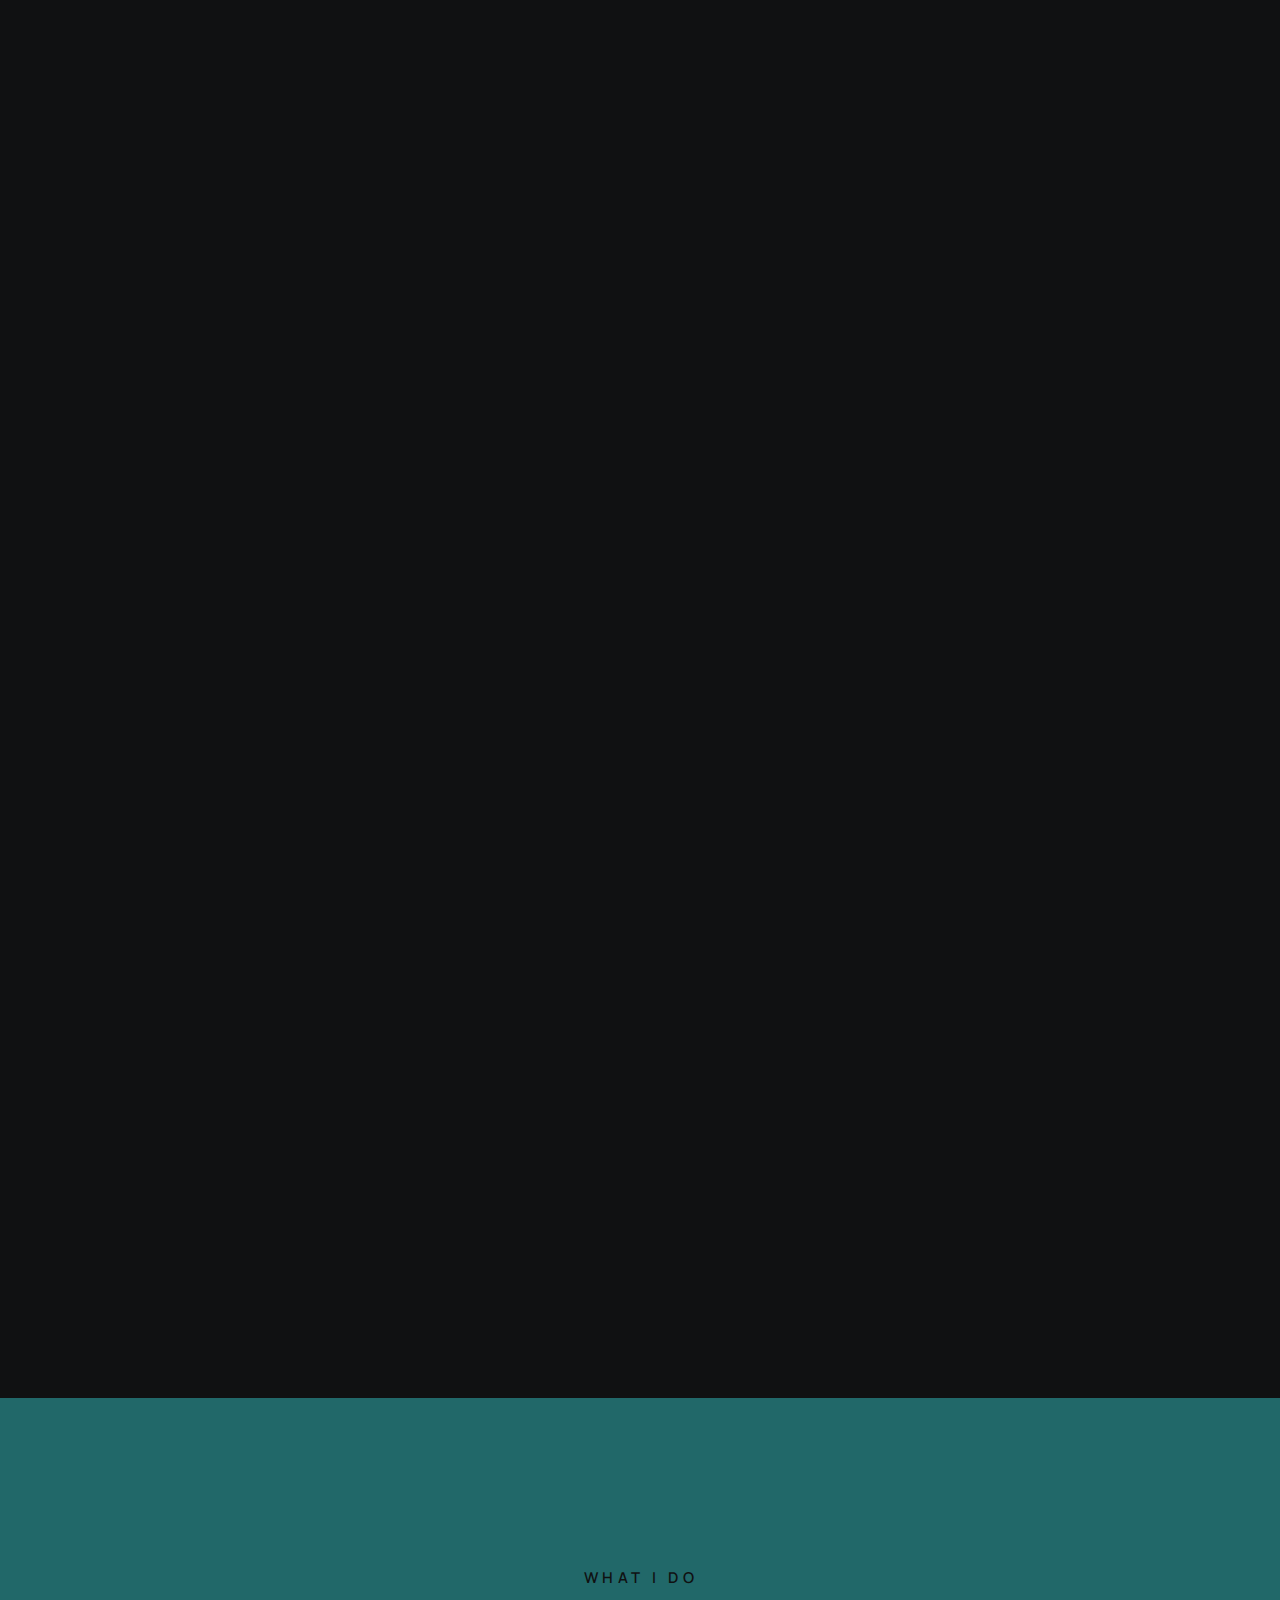
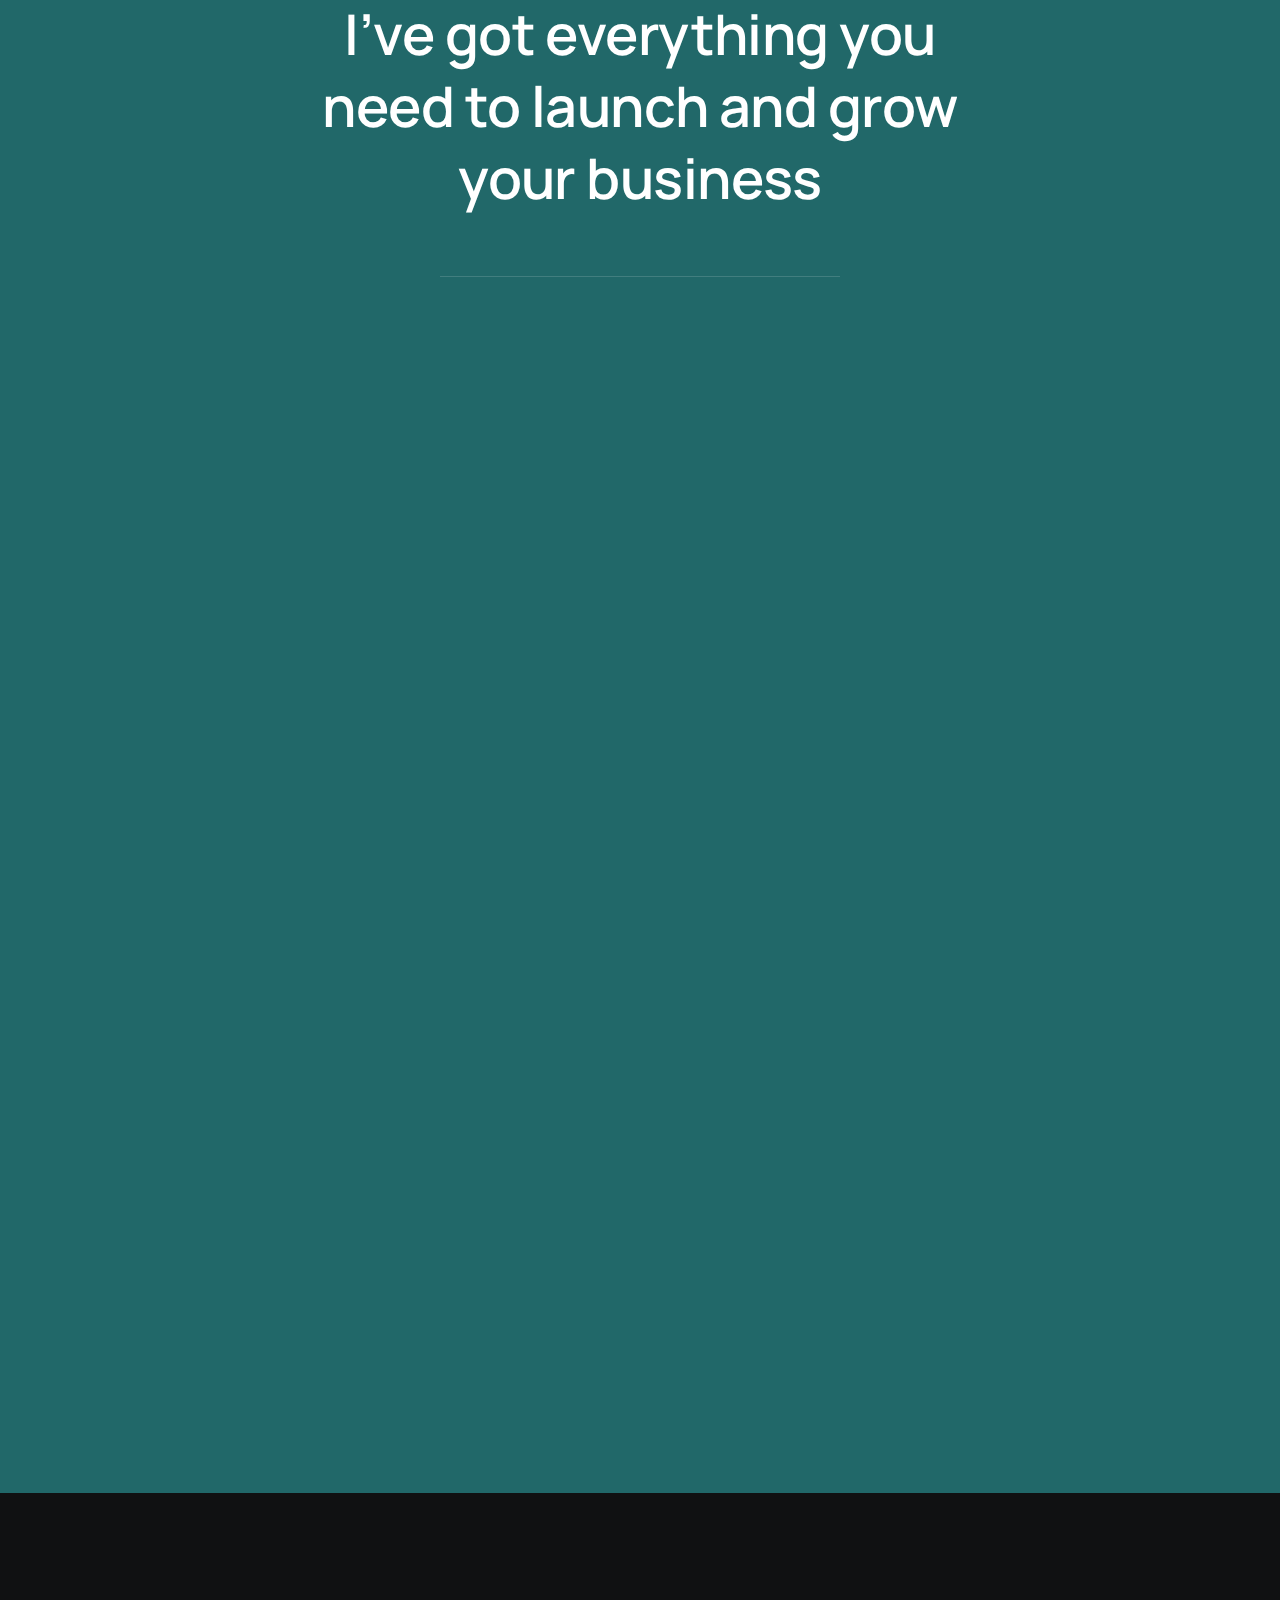
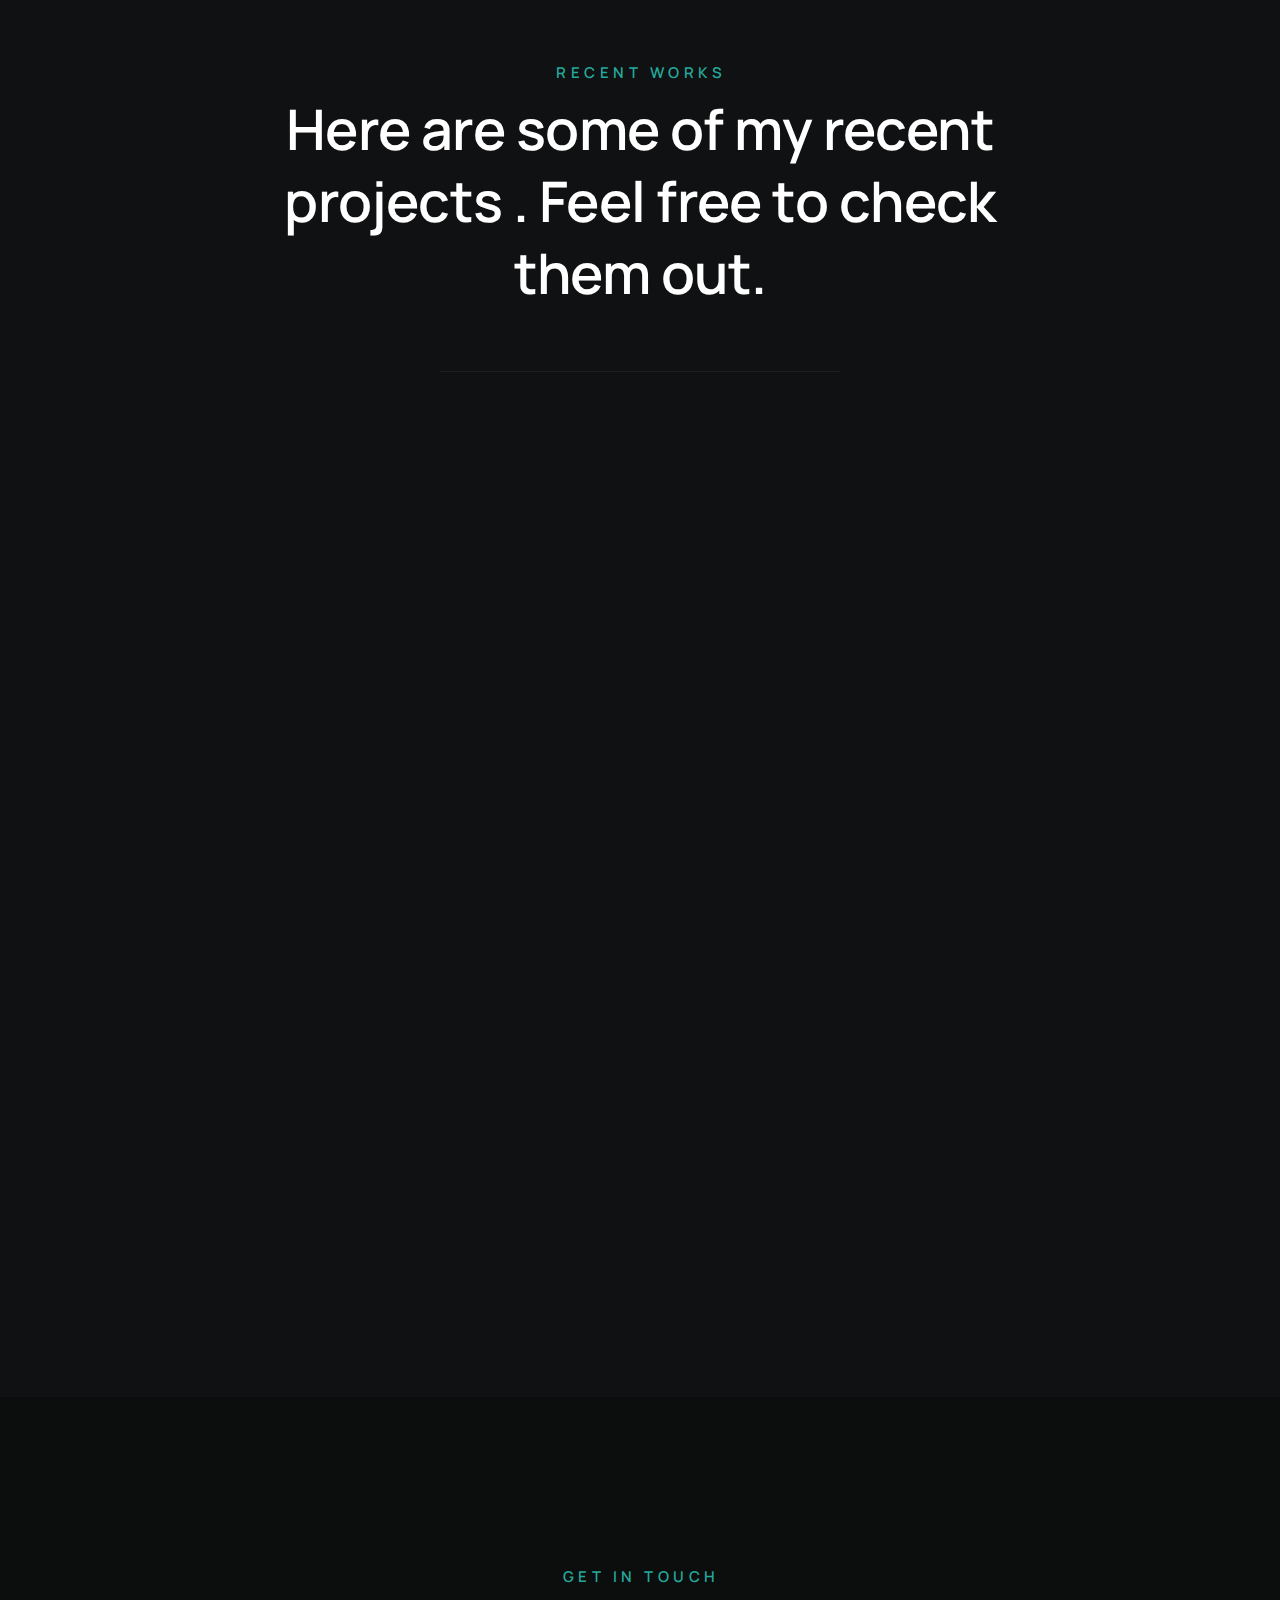
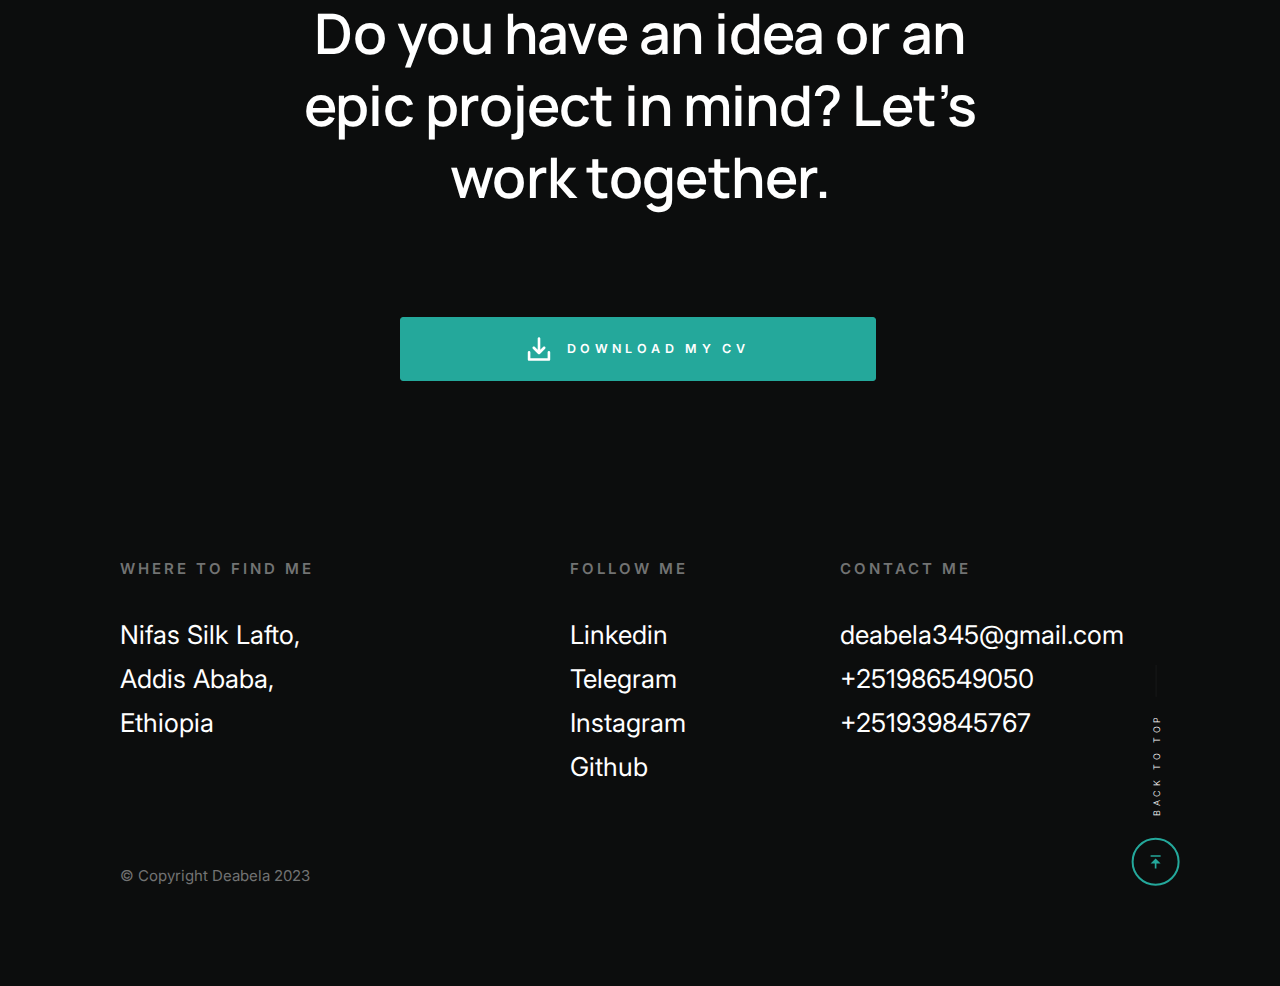
<file: index.html>
<!DOCTYPE html>
<html lang="en" class="no-js" >
<head>

    <!--- basic page needs
    ================================================== -->
    <meta charset="utf-8">
    <meta name="viewport" content="width=device-width, initial-scale=1">
    <title>Abel's Portfolio</title>

    <script>
        document.documentElement.classList.remove('no-js');
        document.documentElement.classList.add('js');
    </script>

    <!-- CSS
    ================================================== -->
    <link rel="stylesheet" href="css/vendor.css">
    <link rel="stylesheet" href="css/styles.css">

    <!-- favicons
    ================================================== -->
    <link rel="apple-touch-icon" sizes="180x180" href="apple-touch-icon.png">
    <link rel="icon" type="image/png" sizes="32x32" href="favicon-32x32.png">
    <link rel="icon" type="image/png" sizes="16x16" href="favicon-16x16.png">
    <link rel="manifest" href="site.webmanifest">

</head>

<body id="top">


    <!-- preloader
    ================================================== -->
    <div id="preloader">
        <div id="loader">
        </div>
    </div>


    <!-- page wrap
    ================================================== -->
    <div class="s-pagewrap">



        <!-- # site header 
        ================================================== -->
        <header class="s-header">

            <div class="s-header__block">
                <div class="s-header__logo">
                    <a class="logo" href="index.html">
                        <img src="images/logo.svg" alt="Homepage">
                    </a>
                </div>

                <a class="s-header__menu-toggle" href="#0"><span>Menu</span></a>
            </div> <!-- end s-header__block -->

            <div class="row s-header__nav-wrap">
                <nav class="s-header__nav">
                    <ul>
                        <li class="current"><a href="#intro" class="smoothscroll">Intro</a></li>
                        <li><a href="#services" class="smoothscroll">What I Do</a></li>
                        <li><a href="#works" class="smoothscroll">My Works</a></li>
                        <li><a href="#contact" class="smoothscroll">Get In Touch</a></li>
                    </ul>
                </nav>

                <ul class="s-header__social">
                    <li>
                        <a href="https://t.me/DEABELA">
                            <svg fill="#000000" xmlns="http://www.w3.org/2000/svg"  viewBox="0 0 50 50" width="24px" height="24px"><path d="M25,2c12.703,0,23,10.297,23,23S37.703,48,25,48S2,37.703,2,25S12.297,2,25,2z M32.934,34.375	c0.423-1.298,2.405-14.234,2.65-16.783c0.074-0.772-0.17-1.285-0.648-1.514c-0.578-0.278-1.434-0.139-2.427,0.219	c-1.362,0.491-18.774,7.884-19.78,8.312c-0.954,0.405-1.856,0.847-1.856,1.487c0,0.45,0.267,0.703,1.003,0.966	c0.766,0.273,2.695,0.858,3.834,1.172c1.097,0.303,2.346,0.04,3.046-0.395c0.742-0.461,9.305-6.191,9.92-6.693	c0.614-0.502,1.104,0.141,0.602,0.644c-0.502,0.502-6.38,6.207-7.155,6.997c-0.941,0.959-0.273,1.953,0.358,2.351	c0.721,0.454,5.906,3.932,6.687,4.49c0.781,0.558,1.573,0.811,2.298,0.811C32.191,36.439,32.573,35.484,32.934,34.375z"/></svg>
                            <span class="screen-reader-text">telegram</span>
                        </a>
                    </li>
                    <li>
                        <a href="https://www.linkedin.com/in/abeldanielm">
                            <svg xmlns="http://www.w3.org/2000/svg" width="24" height="24" viewBox="0 0 24 24"><path d="M19 0h-14c-2.761 0-5 2.239-5 5v14c0 2.761 2.239 5 5 5h14c2.762 0 5-2.239 5-5v-14c0-2.761-2.238-5-5-5zm-11 19h-3v-11h3v11zm-1.5-12.268c-.966 0-1.75-.79-1.75-1.764s.784-1.764 1.75-1.764 1.75.79 1.75 1.764-.783 1.764-1.75 1.764zm13.5 12.268h-3v-5.604c0-3.368-4-3.113-4 0v5.604h-3v-11h3v1.765c1.396-2.586 7-2.777 7 2.476v6.759z"/></svg>
                            <span class="screen-reader-text">Linkedin</span>
                        </a>
                    </li>
                    <li>
                        <a href="https://www.instagram.com/de_abela/">
                            <svg xmlns="http://www.w3.org/2000/svg" width="24" height="24" viewBox="0 0 24 24" style="fill:rgba(0, 0, 0, 1);transform:;-ms-filter:"><path d="M11.999,7.377c-2.554,0-4.623,2.07-4.623,4.623c0,2.554,2.069,4.624,4.623,4.624c2.552,0,4.623-2.07,4.623-4.624 C16.622,9.447,14.551,7.377,11.999,7.377L11.999,7.377z M11.999,15.004c-1.659,0-3.004-1.345-3.004-3.003 c0-1.659,1.345-3.003,3.004-3.003s3.002,1.344,3.002,3.003C15.001,13.659,13.658,15.004,11.999,15.004L11.999,15.004z"></path><circle cx="16.806" cy="7.207" r="1.078"></circle><path d="M20.533,6.111c-0.469-1.209-1.424-2.165-2.633-2.632c-0.699-0.263-1.438-0.404-2.186-0.42 c-0.963-0.042-1.268-0.054-3.71-0.054s-2.755,0-3.71,0.054C7.548,3.074,6.809,3.215,6.11,3.479C4.9,3.946,3.945,4.902,3.477,6.111 c-0.263,0.7-0.404,1.438-0.419,2.186c-0.043,0.962-0.056,1.267-0.056,3.71c0,2.442,0,2.753,0.056,3.71 c0.015,0.748,0.156,1.486,0.419,2.187c0.469,1.208,1.424,2.164,2.634,2.632c0.696,0.272,1.435,0.426,2.185,0.45 c0.963,0.042,1.268,0.055,3.71,0.055s2.755,0,3.71-0.055c0.747-0.015,1.486-0.157,2.186-0.419c1.209-0.469,2.164-1.424,2.633-2.633 c0.263-0.7,0.404-1.438,0.419-2.186c0.043-0.962,0.056-1.267,0.056-3.71s0-2.753-0.056-3.71C20.941,7.57,20.801,6.819,20.533,6.111z M19.315,15.643c-0.007,0.576-0.111,1.147-0.311,1.688c-0.305,0.787-0.926,1.409-1.712,1.711c-0.535,0.199-1.099,0.303-1.67,0.311 c-0.95,0.044-1.218,0.055-3.654,0.055c-2.438,0-2.687,0-3.655-0.055c-0.569-0.007-1.135-0.112-1.669-0.311 c-0.789-0.301-1.414-0.923-1.719-1.711c-0.196-0.534-0.302-1.099-0.311-1.669c-0.043-0.95-0.053-1.218-0.053-3.654 c0-2.437,0-2.686,0.053-3.655c0.007-0.576,0.111-1.146,0.311-1.687c0.305-0.789,0.93-1.41,1.719-1.712 c0.534-0.198,1.1-0.303,1.669-0.311c0.951-0.043,1.218-0.055,3.655-0.055c2.437,0,2.687,0,3.654,0.055 c0.571,0.007,1.135,0.112,1.67,0.311c0.786,0.303,1.407,0.925,1.712,1.712c0.196,0.534,0.302,1.099,0.311,1.669 c0.043,0.951,0.054,1.218,0.054,3.655c0,2.436,0,2.698-0.043,3.654H19.315z"></path></svg>
                            <span class="screen-reader-text">Instagram</span>
                        </a>
                    </li>
                    <li>
                        <a href="https://github.com/DEABELA">
                            <?xml version="1.0"?><svg fill="#000000" xmlns="http://www.w3.org/2000/svg"  viewBox="0 0 50 50" width="24px" height="24px">    <path d="M17.791,46.836C18.502,46.53,19,45.823,19,45v-5.4c0-0.197,0.016-0.402,0.041-0.61C19.027,38.994,19.014,38.997,19,39 c0,0-3,0-3.6,0c-1.5,0-2.8-0.6-3.4-1.8c-0.7-1.3-1-3.5-2.8-4.7C8.9,32.3,9.1,32,9.7,32c0.6,0.1,1.9,0.9,2.7,2c0.9,1.1,1.8,2,3.4,2 c2.487,0,3.82-0.125,4.622-0.555C21.356,34.056,22.649,33,24,33v-0.025c-5.668-0.182-9.289-2.066-10.975-4.975 c-3.665,0.042-6.856,0.405-8.677,0.707c-0.058-0.327-0.108-0.656-0.151-0.987c1.797-0.296,4.843-0.647,8.345-0.714 c-0.112-0.276-0.209-0.559-0.291-0.849c-3.511-0.178-6.541-0.039-8.187,0.097c-0.02-0.332-0.047-0.663-0.051-0.999 c1.649-0.135,4.597-0.27,8.018-0.111c-0.079-0.5-0.13-1.011-0.13-1.543c0-1.7,0.6-3.5,1.7-5c-0.5-1.7-1.2-5.3,0.2-6.6 c2.7,0,4.6,1.3,5.5,2.1C21,13.4,22.9,13,25,13s4,0.4,5.6,1.1c0.9-0.8,2.8-2.1,5.5-2.1c1.5,1.4,0.7,5,0.2,6.6c1.1,1.5,1.7,3.2,1.6,5 c0,0.484-0.045,0.951-0.11,1.409c3.499-0.172,6.527-0.034,8.204,0.102c-0.002,0.337-0.033,0.666-0.051,0.999 c-1.671-0.138-4.775-0.28-8.359-0.089c-0.089,0.336-0.197,0.663-0.325,0.98c3.546,0.046,6.665,0.389,8.548,0.689 c-0.043,0.332-0.093,0.661-0.151,0.987c-1.912-0.306-5.171-0.664-8.879-0.682C35.112,30.873,31.557,32.75,26,32.969V33 c2.6,0,5,3.9,5,6.6V45c0,0.823,0.498,1.53,1.209,1.836C41.37,43.804,48,35.164,48,25C48,12.318,37.683,2,25,2S2,12.318,2,25 C2,35.164,8.63,43.804,17.791,46.836z"/></svg>
                            <span class="screen-reader-text">github</span>
                        </a>
                    </li>
                </ul>
            </div> <!-- end s-header__nav-wrap -->

        </header> <!-- end s-header -->


        <!-- # intro 
        ================================================== -->
        <section id="intro" class="s-intro target-section">

            <div class="row">
                <div class="column">
                    <div class="s-intro__top-block">
                        <span class="s-intro__bg"></span>

                        <h1 class="s-intro__text">
                            Hello i am <span>Abel Daniel</span> <br>
                            I design and develop   <br>
                             sites for different brands <br>
                             and businesses <span>.</span>
                        </h1>

                        <a href="#services" class="s-intro__scroll-down smoothscroll">
                            <span>Scroll Down</span>
                            <svg xmlns="http://www.w3.org/2000/svg" width="24" height="24" viewBox="0 0 24 24" style="fill:rgba(0, 0, 0, 1);transform:rotate(180deg);-ms-filter:progid:DXImageTransform.Microsoft.BasicImage(rotation=2)"><path d="M21 11L6.414 11 11.707 5.707 10.293 4.293 2.586 12 10.293 19.707 11.707 18.293 6.414 13 21 13z"></path></svg>
                        </a>
                    </div>
                </div>
            </div>

            <div class="row row-x-center s-intro__about-wrap">
                <div class="column s-intro__about">
                    <h2 class="s-intro__about-title">How can i help you grow ?</h2>

                    <p>
                        With the right website, you can create the essence of uniqueness among your customers. It enhances your brand identity and establishes credibility. Successful brands have often set trends with their website designs. This helps in associating with your customers with an optimistic outlook.
                    </p>

                </div>
            </div>

            
        </section> <!-- end s-intro -->


        <!-- # services
        ================================================== -->
        <section id="services" class="s-services target-section">

            <div class="row section-header has-bottom-sep">
                <div class="column lg-12">
                    <h3 class="text-pretitle">What I Do</h3>
                    <h1 class="text-display-title">
                        I’ve got everything you <br>
                        need to launch and grow <br>
                        your business
                    </h1>
                </div>
            </div> <!-- end section-header -->
    
            <div class="row services-list block-lg-one-half block-tab-whole" data-animate-block>
    
                <div class="column service-item" data-animate-el>
                    <div class="service-icon-block">
                        <span class="service-icon service-icon--product-design"></span>
                    </div>
                    <div class="service-text">
                        <h3 class="h4">Product Design</h3>
                        <p>
                            The effective use of design gives customers a reason 
                            for buying from you and not from your competitors. 
                            It's a valuable source of differentiation - a well-designed product
                             or service will stand out from the competition. Design also adds value 
                             to products and services.
                        </p>
                    </div>
                </div>
    
                <div class="column service-item" data-animate-el>
                    <div class="service-icon-block">
                        <span class="service-icon service-icon--branding"></span>
                    </div>
                    <div class="service-text">
                        <h3 class="h4">Branding</h3>
                        <p>A consistent brand helps increase the overall value of 
                            your company by reinforcing your position in the marketplace, 
                            attracting better quality customers with higher retention rates 
                            and raising the perceived value of your products or services.
                        </p>
                    </div>
                </div>
    
                <div class="column service-item" data-animate-el>
                    <div class="service-icon-block">
                        <span class="service-icon service-icon--frontend"></span>
                    </div>
                    <div class="service-text">
                        <h3 class="h4">Frontend Development</h3>
                        <p>It enables creation of an intuitive and business
                             concentric user experiences for web applications
                              or websites. It defines business success by improving
                               the web performance. It takes around <span class="seconds">0.05 </span> seconds for
                                an average user to form an opinion of a business or a
                                 service by just looking at their website.
                        </p>
                    </div>
                </div>
    
                <div class="column service-item" data-animate-el>
                    <div class="service-icon-block">
                        <span class="service-icon service-icon--research"></span>
                    </div>
                    <div class="service-text">
                        <h3 class="h4">UX/UI Research</h3>
                        <p>UI/UX focuses on the users' satisfaction 
                            and thus it plays an important role in the business' success. 
                            a website's user interface/experience can influence your potential 
                            customers' decision of whether to use/buy your services/product or not.
                        </p>
                    </div>
                </div>
    
                <div class="column service-item" data-animate-el>
                    <div class="service-icon-block">
                        <span class="service-icon service-icon--illustration"></span>
                    </div>
                    <div class="service-text">
                        <h3 class="h4">Logo Design</h3>
                        <p>A logo plays a defining role when it comes to business growth. 
                            A fantastic logo creates a powerful impression on its very first
                             interaction with potential customers. It provides the brand with
                              a distinguished identity that evokes positive emotions, especially
                               amongst the recurring customers.
                        </p>
                    </div>
                </div>
        
                <div class="column service-item" data-animate-el>
                    <div class="service-icon-block">
                        <span class="service-icon service-icon--ecommerce"></span>
                    </div>
                    <div class="service-text">
                        <h3 class="h4">Website Design & Development</h3>
                        <p>I design and develop a website that is catered
                             to your business/service which will help you get
                              sales and loyal customers of your brand.
                        </p>
                    </div>
                </div>
    
            </div> <!-- end services-list -->

        </section> <!-- end s-services -->


        <!-- ## works
        ================================================== -->
        <section id="works" class="s-works target-section">

            <div class="row section-header section-header--dark has-bottom-sep">
                <div class="column lg-12">
                    <h3 class="text-pretitle">Recent Works</h3>
                    <h1 class="text-display-title">Here are some of my recent projects . Feel free to  check them out.</h1>
                </div>
            </div> <!-- end section-header -->

            <div class="row folio-list block-lg-one-third block-tab-one-half block-stack-on-550 collapse" data-animate-block>

                <div class="column">
                    <div class="folio-item" data-animate-el>
                        <div class="folio-item__thumb">
                            <a class="folio-item__thumb-link" href="images/portfolio/gallery/Group 4.png" title="Relief Corner Website" data-size="1050x700">
                                <img src="images/portfolio/Group 5.png" 
                                     srcset="images/portfolio/Group 5.png" alt="">
                            </a>
                        </div>
                        <div class="folio-item__info">
                            <div class="folio-item__cat">Frontend Development</div>
                            <h4 class="folio-item__title">Relief Corner</h4>
                        </div>
                        <a href="https://reliefcorneret.rf.gd/" title="Project Link" class="folio-item__project-link">Project Link</a>
                        <div class="folio-item__caption">
                            <p>A Full website that works on both mobile and Pc for releif corner</p>
                        </div>
                    </div>
                </div> <!-- end column -->
                <div class="column">
                    <div class="folio-item" data-animate-el>
                        <div class="folio-item__thumb">
                            <a class="folio-item__thumb-link" href="images/portfolio/gallery/Group 44.png" title="portfolio" data-size="1050x700">
                                <img src="images/portfolio/Group 41.png" 
                                     srcset="images/portfolio/Group 41.png" alt="">
                            </a>
                        </div>
                        <div class="folio-item__info">
                            <div class="folio-item__cat">Frontend Development</div>
                            <h4 class="folio-item__title">Deabela</h4>
                        </div>
                        <a href="https://deabela.netlify.app/" title="Project Link" class="folio-item__project-link">Project Link</a>
                        <div class="folio-item__caption">
                            <p>A fully responsive portfolio website</p>
                        </div>
                    </div>
                </div> <!-- end column -->
                <div class="column">
                    <div class="folio-item" data-animate-el>
                        <div class="folio-item__thumb">
 
                            <a class="folio-item__thumb-link" href="images/portfolio/gallery/Group 48.png" title="E-student" data-size="1050x700">
                                <img src="images/portfolio/Group 49.png" 
                                     srcset="images/portfolio/Group 49.png" alt="">
                        </a>
                        </div>
                        <div class="folio-item__info">
                            <div class="folio-item__cat">Full Stack Development</div>
                            <h4 class="folio-item__title">E-student result</h4>
                        </div>
                        <a href="http://reliefcorneret.epizy.com/" title="Project Link" class="folio-item__project-link">Project Link</a>
                        <div class="folio-item__caption">
                            <p>A fully responsive fullstack website for schools that helps organize student results</p>
                        </div>
                    </div>
                </div> <!-- end column -->
                <div class="column">
                    <div class="folio-item" data-animate-el>
                        <div class="folio-item__thumb">
 
                            <a class="folio-item__thumb-link" href="images/portfolio/gallery/Group 493.png" title="E-commerce" data-size="1050x700">
                                <img src="images/portfolio/Group 494.png" 
                                     srcset="images/portfolio/Group 494.png" alt="">
                        </a>
                        </div>
                        <div class="folio-item__info">
                            <div class="folio-item__cat">E-commerce website</div>
                            <h4 class="folio-item__title">E-commerce</h4>
                        </div>
                        <a href="https://deabela.github.io/ecommerce/" title="Project Link" class="folio-item__project-link">Project Link</a>
                        <div class="folio-item__caption">
                            <p>A fully responsive E-commerce website</p>
                        </div>
                    </div>
                </div>  
                <div class="column">
                    <div class="folio-item" data-animate-el>
                        <div class="folio-item__thumb">
 
                            <a class="folio-item__thumb-link" href="images/portfolio/gallery/Group 495.png" title="E-commerce" data-size="1050x700">
                                <img src="images/portfolio/Group 495.png" 
                                     srcset="images/portfolio/Group 495.png" alt="">
                        </a>
                        </div>
                        <div class="folio-item__info">
                            <div class="folio-item__cat">E-commerce website design</div>
                            <h4 class="folio-item__title">Web design</h4>
                        </div>
                        <div class="folio-item__caption">
                            <p>A full E-commerce website design on adobe xd</p>
                        </div>
                    </div>
                </div>  
            </div> <!-- folio-list -->

            
            </section>

        <!-- ## contact
        ================================================== -->
        <section id="contact" class="s-contact target-section">

            <div class="row section-header section-header--dark"">
                <div class="column lg-12">
                    <h3 class="text-pretitle">Get In Touch</h3>
                    <h1 class="text-display-title1">
                        Do you have an idea or an epic project in mind? Let’s work together.
                    </h1>
                </div>
            </div>

            <div class="row row-x-center text-center s-contact__content">
                <div class="column lg-12">
                    <p class="lead">
                    
                    </p>
                    <div class="btn-wrap">
                        
                        <a href="images/portfolio/resume.pdf" class="btn btn--primary">
                            <svg version="1.1" id="Layer_1" xmlns="http://www.w3.org/2000/svg" xmlns:xlink="http://www.w3.org/1999/xlink" x="0px" y="0px" width="92px" height="92px" viewBox="0 0 92 92" enable-background="new 0 0 92 92" xml:space="preserve">
                                <path id="XMLID_1335_" d="M89,58.8V86c0,2.8-2.2,5-5,5H8c-2.8,0-5-2.2-5-5V58.8c0-2.8,2.2-5,5-5s5,2.2,5,5V81h66V58.8
                                    c0-2.8,2.2-5,5-5S89,56,89,58.8z M42.4,65c0.9,1,2.2,1.5,3.6,1.5s2.6-0.5,3.6-1.5l19.9-20.4c1.9-2,1.9-5.1-0.1-7.1
                                    c-2-1.9-5.1-1.9-7.1,0.1L51,49.3V6c0-2.8-2.2-5-5-5s-5,2.2-5,5v43.3L29.6,37.7c-1.9-2-5.1-2-7.1-0.1c-2,1.9-2,5.1-0.1,7.1L42.4,65z" style="fill: rgb(255, 255, 255);"></path>
                                </svg>
                            Download My Cv
                        </a>
                    </div>
                </div>
            </div>

            <footer class="s-footer">

                <div class="row s-footer__top">
                    <div class="column lg-5 md-8 stack-on-700 s-footer__block contact-address">
                        <h4 class="h6">Where to Find Me</h4>
        
                        <p>
                        Nifas Silk Lafto, <br>
                        Addis Ababa, <br>
                        Ethiopia
                        </p>
                    </div>

                    <div class="column lg-3 md-4 stack-on-700 s-footer__block contact-social">
                        <h4 class="h6">Follow Me</h4>
        
                        <ul class="contact-list">
                            <li><a href="https://www.linkedin.com/in/abeldanielm">Linkedin</a></li>
                            <li><a href="https://t.me/DEABELA">Telegram</a></li>
                            <li><a href="https://www.instagram.com/de_abela/">Instagram</a></li>
                            <li><a href="https://github.com/DEABELA">Github</a></li>
                        </ul>
                    </div>
        
                    <div class="column lg-3 md-12 s-footer__block contact-number">
                        <h4 class="h6">Contact Me</h4>
        
                        <ul class="contact-list">
                            <li><a href="mailto:abdan8787@gmail.com">deabela345@gmail.com</a></li>
                            <li><a href="tel:+251986549050">+251986549050</a></li>
                            <li><a href="tel:+251939845767">+251939845767</a></li>
                        </ul>
                    </div>
                </div> <!-- end s-footer__top -->

                <div class="row s-footer__bottom">
                    <div class="column ss-copyright">
                        <span>© Copyright Deabela 2023</span> 
                        </div>

                    <div class="ss-go-top">
                        <a class="smoothscroll" title="Back to Top" href="#top">
                            <span class="ss-go-top__icon">
                                <svg xmlns="http://www.w3.org/2000/svg" width="24" height="24" viewBox="0 0 24 24" style="fill:rgba(0, 0, 0, 1);transform:rotate(90deg);-ms-filter:progid:DXImageTransform.Microsoft.BasicImage(rotation=1)"><path d="M6 4H18V6H6zM11 14L11 20 13 20 13 14 18 14 12 8 6 14z"></path></svg>
                            </span>
                            <span class="ss-go-top__text">Back to Top</span>
                        </a>
                    </div>
                </div> <!-- end s-footer__top -->

            </footer>

        </section> <!-- end s-contact -->

    </div> <!-- end -s-pagewrap -->


    <!-- photoswipe background
    ================================================== -->
    <div aria-hidden="true" class="pswp" role="dialog" tabindex="-1">

        <div class="pswp__bg"></div>
        <div class="pswp__scroll-wrap">

            <div class="pswp__container">
                <div class="pswp__item"></div>
                <div class="pswp__item"></div>
                <div class="pswp__item"></div>
            </div>

            <div class="pswp__ui pswp__ui--hidden">
                <div class="pswp__top-bar">
                    <div class="pswp__counter"></div><button class="pswp__button pswp__button--close" title="Close (Esc)"></button> <button class="pswp__button pswp__button--share" title=
                    "Share"></button> <button class="pswp__button pswp__button--fs" title="Toggle fullscreen"></button> <button class="pswp__button pswp__button--zoom" title=
                    "Zoom in/out"></button>
                    <div class="pswp__preloader">
                        <div class="pswp__preloader__icn">
                            <div class="pswp__preloader__cut">
                                <div class="pswp__preloader__donut"></div>
                            </div>
                        </div>
                    </div>
                </div>
                <div class="pswp__share-modal pswp__share-modal--hidden pswp__single-tap">
                    <div class="pswp__share-tooltip"></div>
                </div><button class="pswp__button pswp__button--arrow--left" title="Previous (arrow left)"></button> <button class="pswp__button pswp__button--arrow--right" title=
                "Next (arrow right)"></button>
                <div class="pswp__caption">
                    <div class="pswp__caption__center"></div>
                </div>
            </div>

        </div>

    </div> <!-- end photoSwipe background -->


    <!-- Java Script
    ================================================== -->
    <script src="js/plugins.js"></script>
    <script src="js/main.js"></script>

</body>
</html>
</file>
<file: css/vendor.css>
code[class*="language-"],
pre[class*="language-"] {
  color: #ccc;
  background: none;
  font-family: var(--font-mono);
  font-size: calc(var(--text-size) * 0.9444);
  text-align: left;
  white-space: pre;
  word-spacing: normal;
  word-break: normal;
  word-wrap: normal;
  line-height: var(--vspace-1);
  -moz-tab-size: 4;
  -o-tab-size: 4;
  tab-size: 4;
  -webkit-hyphens: none;
  -moz-hyphens: none;
  -ms-hyphens: none;
  hyphens: none;
}

/* Code blocks */
pre[class*="language-"] {
  padding: var(--vspace-0_5) 0 var(--vspace-1);
  margin: 0;
  overflow: auto;
}

:not(pre) > code[class*="language-"],
pre[class*="language-"] {
  background: #2d2d2d;
}

/* Inline code */
:not(pre) > code[class*="language-"] {
  padding: 0.1em;
  white-space: normal;
}

.token.comment,
.token.block-comment,
.token.prolog,
.token.doctype,
.token.cdata {
  color: #999;
}

.token.punctuation {
  color: #ccc;
}

.token.tag,
.token.attr-name,
.token.namespace,
.token.deleted {
  color: #e2777a;
}

.token.function-name {
  color: #6196cc;
}

.token.boolean,
.token.number,
.token.function {
  color: #f08d49;
}

.token.property,
.token.class-name,
.token.constant,
.token.symbol {
  color: #f8c555;
}

.token.selector,
.token.important,
.token.atrule,
.token.keyword,
.token.builtin {
  color: #cc99cd;
}

.token.string,
.token.char,
.token.attr-value,
.token.regex,
.token.variable {
  color: #7ec699;
}

.token.operator,
.token.entity,
.token.url {
  color: #67cdcc;
}

.token.important,
.token.bold {
  font-weight: bold;
}

.token.italic {
  font-style: italic;
}

.token.entity {
  cursor: help;
}

.token.inserted {
  color: green;
}

/* ===================================================================
 * # Swiper 6.4.5
 *   Most modern mobile touch slider and framework with hardware accelerated transitions
 *   https://swiperjs.com
 *
 *   Copyright 2014-2020 Vladimir Kharlampidi
 *
 *   Released under the MIT License
 *
 *   Released on: December 18, 2020
 * ------------------------------------------------------------------- */
@font-face {
  font-family: "swiper-icons";
  src: url("data:application/font-woff;charset=utf-8;base64, [base64]//wADZ2x5ZgAAAywAAADMAAAD2MHtryVoZWFkAAABbAAAADAAAAA2E2+eoWhoZWEAAAGcAAAAHwAAACQC9gDzaG10eAAAAigAAAAZAAAArgJkABFsb2NhAAAC0AAAAFoAAABaFQAUGG1heHAAAAG8AAAAHwAAACAAcABAbmFtZQAAA/gAAAE5AAACXvFdBwlwb3N0AAAFNAAAAGIAAACE5s74hXjaY2BkYGAAYpf5Hu/j+W2+MnAzMYDAzaX6QjD6/4//Bxj5GA8AuRwMYGkAPywL13jaY2BkYGA88P8Agx4j+/8fQDYfA1AEBWgDAIB2BOoAeNpjYGRgYNBh4GdgYgABEMnIABJzYNADCQAACWgAsQB42mNgYfzCOIGBlYGB0YcxjYGBwR1Kf2WQZGhhYGBiYGVmgAFGBiQQkOaawtDAoMBQxXjg/wEGPcYDDA4wNUA2CCgwsAAAO4EL6gAAeNpj2M0gyAACqxgGNWBkZ2D4/wMA+xkDdgAAAHjaY2BgYGaAYBkGRgYQiAHyGMF8FgYHIM3DwMHABGQrMOgyWDLEM1T9/w8UBfEMgLzE////P/5//f/V/xv+r4eaAAeMbAxwIUYmIMHEgKYAYjUcsDAwsLKxc3BycfPw8jEQA/[base64]/uznmfPFBNODM2K7MTQ45YEAZqGP81AmGGcF3iPqOop0r1SPTaTbVkfUe4HXj97wYE+yNwWYxwWu4v1ugWHgo3S1XdZEVqWM7ET0cfnLGxWfkgR42o2PvWrDMBSFj/IHLaF0zKjRgdiVMwScNRAoWUoH78Y2icB/yIY09An6AH2Bdu/UB+yxopYshQiEvnvu0dURgDt8QeC8PDw7Fpji3fEA4z/PEJ6YOB5hKh4dj3EvXhxPqH/SKUY3rJ7srZ4FZnh1PMAtPhwP6fl2PMJMPDgeQ4rY8YT6Gzao0eAEA409DuggmTnFnOcSCiEiLMgxCiTI6Cq5DZUd3Qmp10vO0LaLTd2cjN4fOumlc7lUYbSQcZFkutRG7g6JKZKy0RmdLY680CDnEJ+UMkpFFe1RN7nxdVpXrC4aTtnaurOnYercZg2YVmLN/d/gczfEimrE/fs/bOuq29Zmn8tloORaXgZgGa78yO9/cnXm2BpaGvq25Dv9S4E9+5SIc9PqupJKhYFSSl47+Qcr1mYNAAAAeNptw0cKwkAAAMDZJA8Q7OUJvkLsPfZ6zFVERPy8qHh2YER+3i/BP83vIBLLySsoKimrqKqpa2hp6+jq6RsYGhmbmJqZSy0sraxtbO3sHRydnEMU4uR6yx7JJXveP7WrDycAAAAAAAH//wACeNpjYGRgYOABYhkgZgJCZgZNBkYGLQZtIJsFLMYAAAw3ALgAeNolizEKgDAQBCchRbC2sFER0YD6qVQiBCv/H9ezGI6Z5XBAw8CBK/m5iQQVauVbXLnOrMZv2oLdKFa8Pjuru2hJzGabmOSLzNMzvutpB3N42mNgZGBg4GKQYzBhYMxJLMlj4GBgAYow/P/PAJJhLM6sSoWKfWCAAwDAjgbRAAB42mNgYGBkAIIbCZo5IPrmUn0hGA0AO8EFTQAA")
    format("woff");
  font-weight: 400;
  font-style: normal;
}

:root {
  --swiper-theme-color: #007aff;
}

.swiper-container {
  margin-left: auto;
  margin-right: auto;
  position: relative;
  overflow: hidden;
  list-style: none;
  padding: 0;
  /* Fix of Webkit flickering */
  z-index: 1;
}

.swiper-container-vertical > .swiper-wrapper {
  flex-direction: column;
}

.swiper-wrapper {
  position: relative;
  width: 100%;
  height: 100%;
  z-index: 1;
  display: flex;
  transition-property: transform;
  box-sizing: content-box;
}

.swiper-container-android .swiper-slide,
.swiper-wrapper {
  transform: translate3d(0px, 0, 0);
}

.swiper-container-multirow > .swiper-wrapper {
  flex-wrap: wrap;
}

.swiper-container-multirow-column > .swiper-wrapper {
  flex-wrap: wrap;
  flex-direction: column;
}

.swiper-container-free-mode > .swiper-wrapper {
  transition-timing-function: ease-out;
  margin: 0 auto;
}

.swiper-slide {
  flex-shrink: 0;
  width: 100%;
  height: 100%;
  position: relative;
  transition-property: transform;
}

.swiper-slide-invisible-blank {
  visibility: hidden;
}

/* Auto Height */
.swiper-container-autoheight,
.swiper-container-autoheight .swiper-slide {
  height: auto;
}

.swiper-container-autoheight .swiper-wrapper {
  align-items: flex-start;
  transition-property: transform, height;
}

/* 3D Effects */
.swiper-container-3d {
  perspective: 1200px;
}

.swiper-container-3d .swiper-wrapper,
.swiper-container-3d .swiper-slide,
.swiper-container-3d .swiper-slide-shadow-left,
.swiper-container-3d .swiper-slide-shadow-right,
.swiper-container-3d .swiper-slide-shadow-top,
.swiper-container-3d .swiper-slide-shadow-bottom,
.swiper-container-3d .swiper-cube-shadow {
  transform-style: preserve-3d;
}

.swiper-container-3d .swiper-slide-shadow-left,
.swiper-container-3d .swiper-slide-shadow-right,
.swiper-container-3d .swiper-slide-shadow-top,
.swiper-container-3d .swiper-slide-shadow-bottom {
  position: absolute;
  left: 0;
  top: 0;
  width: 100%;
  height: 100%;
  pointer-events: none;
  z-index: 10;
}

.swiper-container-3d .swiper-slide-shadow-left {
  background-image: linear-gradient(
    to left,
    rgba(0, 0, 0, 0.5),
    rgba(0, 0, 0, 0)
  );
}

.swiper-container-3d .swiper-slide-shadow-right {
  background-image: linear-gradient(
    to right,
    rgba(0, 0, 0, 0.5),
    rgba(0, 0, 0, 0)
  );
}

.swiper-container-3d .swiper-slide-shadow-top {
  background-image: linear-gradient(
    to top,
    rgba(0, 0, 0, 0.5),
    rgba(0, 0, 0, 0)
  );
}

.swiper-container-3d .swiper-slide-shadow-bottom {
  background-image: linear-gradient(
    to bottom,
    rgba(0, 0, 0, 0.5),
    rgba(0, 0, 0, 0)
  );
}

/* CSS Mode */
.swiper-container-css-mode > .swiper-wrapper {
  overflow: auto;
  scrollbar-width: none;
  /* For Firefox */
  -ms-overflow-style: none;
  /* For Internet Explorer and Edge */
}

.swiper-container-css-mode > .swiper-wrapper::-webkit-scrollbar {
  display: none;
}

.swiper-container-css-mode > .swiper-wrapper > .swiper-slide {
  scroll-snap-align: start start;
}

.swiper-container-horizontal.swiper-container-css-mode > .swiper-wrapper {
  scroll-snap-type: x mandatory;
}

.swiper-container-vertical.swiper-container-css-mode > .swiper-wrapper {
  scroll-snap-type: y mandatory;
}

:root {
  --swiper-navigation-size: 44px;
  /*
    --swiper-navigation-color : var(--swiper-theme-color);
    */
}

.swiper-button-prev,
.swiper-button-next {
  position: absolute;
  top: 50%;
  width: calc(var(--swiper-navigation-size) / 44 * 27);
  height: var(--swiper-navigation-size);
  margin-top: calc(-1 * var(--swiper-navigation-size) / 2);
  z-index: 10;
  cursor: pointer;
  display: flex;
  align-items: center;
  justify-content: center;
  color: var(--swiper-navigation-color, var(--swiper-theme-color));
}

.swiper-button-prev.swiper-button-disabled,
.swiper-button-next.swiper-button-disabled {
  opacity: 0.35;
  cursor: auto;
  pointer-events: none;
}

.swiper-button-prev:after,
.swiper-button-next:after {
  font-family: swiper-icons;
  font-size: var(--swiper-navigation-size);
  text-transform: none !important;
  letter-spacing: 0;
  text-transform: none;
  font-variant: initial;
  line-height: 1;
}

.swiper-button-prev,
.swiper-container-rtl .swiper-button-next {
  left: 10px;
  right: auto;
}

.swiper-button-prev:after,
.swiper-container-rtl .swiper-button-next:after {
  content: "prev";
}

.swiper-button-next,
.swiper-container-rtl .swiper-button-prev {
  right: 10px;
  left: auto;
}

.swiper-button-next:after,
.swiper-container-rtl .swiper-button-prev:after {
  content: "next";
}

.swiper-button-prev.swiper-button-white,
.swiper-button-next.swiper-button-white {
  --swiper-navigation-color: #ffffff;
}

.swiper-button-prev.swiper-button-black,
.swiper-button-next.swiper-button-black {
  --swiper-navigation-color: #000000;
}

.swiper-button-lock {
  display: none;
}

:root {
  /*
    --swiper-pagination-color: var(--swiper-theme-color);
    */
}

.swiper-pagination {
  position: absolute;
  text-align: center;
  transition: 300ms opacity;
  transform: translate3d(0, 0, 0);
  z-index: 10;
}

.swiper-pagination.swiper-pagination-hidden {
  opacity: 0;
}

/* Common Styles */
.swiper-pagination-fraction,
.swiper-pagination-custom,
.swiper-container-horizontal > .swiper-pagination-bullets {
  bottom: 10px;
  left: 0;
  width: 100%;
}

/* Bullets */
.swiper-pagination-bullets-dynamic {
  overflow: hidden;
  font-size: 0;
}

.swiper-pagination-bullets-dynamic .swiper-pagination-bullet {
  transform: scale(0.33);
  position: relative;
}

.swiper-pagination-bullets-dynamic .swiper-pagination-bullet-active {
  transform: scale(1);
}

.swiper-pagination-bullets-dynamic .swiper-pagination-bullet-active-main {
  transform: scale(1);
}

.swiper-pagination-bullets-dynamic .swiper-pagination-bullet-active-prev {
  transform: scale(0.66);
}

.swiper-pagination-bullets-dynamic .swiper-pagination-bullet-active-prev-prev {
  transform: scale(0.33);
}

.swiper-pagination-bullets-dynamic .swiper-pagination-bullet-active-next {
  transform: scale(0.66);
}

.swiper-pagination-bullets-dynamic .swiper-pagination-bullet-active-next-next {
  transform: scale(0.33);
}

.swiper-pagination-bullet {
  width: 8px;
  height: 8px;
  display: inline-block;
  border-radius: 100%;
  background: #000;
  opacity: 0.2;
}

button.swiper-pagination-bullet {
  border: none;
  margin: 0;
  padding: 0;
  box-shadow: none;
  -webkit-appearance: none;
  -moz-appearance: none;
  appearance: none;
}

.swiper-pagination-clickable .swiper-pagination-bullet {
  cursor: pointer;
}

.swiper-pagination-bullet-active {
  opacity: 1;
  background: var(--swiper-pagination-color, var(--swiper-theme-color));
}

.swiper-container-vertical > .swiper-pagination-bullets {
  right: 10px;
  top: 50%;
  transform: translate3d(0px, -50%, 0);
}

.swiper-container-vertical
  > .swiper-pagination-bullets
  .swiper-pagination-bullet {
  margin: 6px 0;
  display: block;
}

.swiper-container-vertical
  > .swiper-pagination-bullets.swiper-pagination-bullets-dynamic {
  top: 50%;
  transform: translateY(-50%);
  width: 8px;
}

.swiper-container-vertical
  > .swiper-pagination-bullets.swiper-pagination-bullets-dynamic
  .swiper-pagination-bullet {
  display: inline-block;
  transition: 200ms transform, 200ms top;
}

.swiper-container-horizontal
  > .swiper-pagination-bullets
  .swiper-pagination-bullet {
  margin: 0 4px;
}

.swiper-container-horizontal
  > .swiper-pagination-bullets.swiper-pagination-bullets-dynamic {
  left: 50%;
  transform: translateX(-50%);
  white-space: nowrap;
}

.swiper-container-horizontal
  > .swiper-pagination-bullets.swiper-pagination-bullets-dynamic
  .swiper-pagination-bullet {
  transition: 200ms transform, 200ms left;
}

.swiper-container-horizontal.swiper-container-rtl
  > .swiper-pagination-bullets-dynamic
  .swiper-pagination-bullet {
  transition: 200ms transform, 200ms right;
}

/* Progress */
.swiper-pagination-progressbar {
  background: rgba(0, 0, 0, 0.25);
  position: absolute;
}

.swiper-pagination-progressbar .swiper-pagination-progressbar-fill {
  background: var(--swiper-pagination-color, var(--swiper-theme-color));
  position: absolute;
  left: 0;
  top: 0;
  width: 100%;
  height: 100%;
  transform: scale(0);
  transform-origin: left top;
}

.swiper-container-rtl
  .swiper-pagination-progressbar
  .swiper-pagination-progressbar-fill {
  transform-origin: right top;
}

.swiper-container-horizontal > .swiper-pagination-progressbar,
.swiper-container-vertical
  > .swiper-pagination-progressbar.swiper-pagination-progressbar-opposite {
  width: 100%;
  height: 4px;
  left: 0;
  top: 0;
}

.swiper-container-vertical > .swiper-pagination-progressbar,
.swiper-container-horizontal
  > .swiper-pagination-progressbar.swiper-pagination-progressbar-opposite {
  width: 4px;
  height: 100%;
  left: 0;
  top: 0;
}

.swiper-pagination-white {
  --swiper-pagination-color: #ffffff;
}

.swiper-pagination-black {
  --swiper-pagination-color: #000000;
}

.swiper-pagination-lock {
  display: none;
}

/* Scrollbar */
.swiper-scrollbar {
  border-radius: 10px;
  position: relative;
  -ms-touch-action: none;
  background: rgba(0, 0, 0, 0.1);
}

.swiper-container-horizontal > .swiper-scrollbar {
  position: absolute;
  left: 1%;
  bottom: 3px;
  z-index: 50;
  height: 5px;
  width: 98%;
}

.swiper-container-vertical > .swiper-scrollbar {
  position: absolute;
  right: 3px;
  top: 1%;
  z-index: 50;
  width: 5px;
  height: 98%;
}

.swiper-scrollbar-drag {
  height: 100%;
  width: 100%;
  position: relative;
  background: rgba(0, 0, 0, 0.5);
  border-radius: 10px;
  left: 0;
  top: 0;
}

.swiper-scrollbar-cursor-drag {
  cursor: move;
}

.swiper-scrollbar-lock {
  display: none;
}

.swiper-zoom-container {
  width: 100%;
  height: 100%;
  display: flex;
  justify-content: center;
  align-items: center;
  text-align: center;
}

.swiper-zoom-container > img,
.swiper-zoom-container > svg,
.swiper-zoom-container > canvas {
  max-width: 100%;
  max-height: 100%;
  object-fit: contain;
}

.swiper-slide-zoomed {
  cursor: move;
}

/* Preloader */
:root {
  /*
    --swiper-preloader-color: var(--swiper-theme-color);
    */
}

.swiper-lazy-preloader {
  width: 42px;
  height: 42px;
  position: absolute;
  left: 50%;
  top: 50%;
  margin-left: -21px;
  margin-top: -21px;
  z-index: 10;
  transform-origin: 50%;
  animation: swiper-preloader-spin 1s infinite linear;
  box-sizing: border-box;
  border: 4px solid var(--swiper-preloader-color, var(--swiper-theme-color));
  border-radius: 50%;
  border-top-color: transparent;
}

.swiper-lazy-preloader-white {
  --swiper-preloader-color: #fff;
}

.swiper-lazy-preloader-black {
  --swiper-preloader-color: #000;
}

@keyframes swiper-preloader-spin {
  100% {
    transform: rotate(360deg);
  }
}

/* a11y */
.swiper-container .swiper-notification {
  position: absolute;
  left: 0;
  top: 0;
  pointer-events: none;
  opacity: 0;
  z-index: -1000;
}

.swiper-container-fade.swiper-container-free-mode .swiper-slide {
  transition-timing-function: ease-out;
}

.swiper-container-fade .swiper-slide {
  pointer-events: none;
  transition-property: opacity;
}

.swiper-container-fade .swiper-slide .swiper-slide {
  pointer-events: none;
}

.swiper-container-fade .swiper-slide-active,
.swiper-container-fade .swiper-slide-active .swiper-slide-active {
  pointer-events: auto;
}

.swiper-container-cube {
  overflow: visible;
}

.swiper-container-cube .swiper-slide {
  pointer-events: none;
  -webkit-backface-visibility: hidden;
  backface-visibility: hidden;
  z-index: 1;
  visibility: hidden;
  transform-origin: 0 0;
  width: 100%;
  height: 100%;
}

.swiper-container-cube .swiper-slide .swiper-slide {
  pointer-events: none;
}

.swiper-container-cube.swiper-container-rtl .swiper-slide {
  transform-origin: 100% 0;
}

.swiper-container-cube .swiper-slide-active,
.swiper-container-cube .swiper-slide-active .swiper-slide-active {
  pointer-events: auto;
}

.swiper-container-cube .swiper-slide-active,
.swiper-container-cube .swiper-slide-next,
.swiper-container-cube .swiper-slide-prev,
.swiper-container-cube .swiper-slide-next + .swiper-slide {
  pointer-events: auto;
  visibility: visible;
}

.swiper-container-cube .swiper-slide-shadow-top,
.swiper-container-cube .swiper-slide-shadow-bottom,
.swiper-container-cube .swiper-slide-shadow-left,
.swiper-container-cube .swiper-slide-shadow-right {
  z-index: 0;
  -webkit-backface-visibility: hidden;
  backface-visibility: hidden;
}

.swiper-container-cube .swiper-cube-shadow {
  position: absolute;
  left: 0;
  bottom: 0px;
  width: 100%;
  height: 100%;
  background: #000;
  opacity: 0.6;
  -webkit-filter: blur(50px);
  filter: blur(50px);
  z-index: 0;
}

.swiper-container-flip {
  overflow: visible;
}

.swiper-container-flip .swiper-slide {
  pointer-events: none;
  -webkit-backface-visibility: hidden;
  backface-visibility: hidden;
  z-index: 1;
}

.swiper-container-flip .swiper-slide .swiper-slide {
  pointer-events: none;
}

.swiper-container-flip .swiper-slide-active,
.swiper-container-flip .swiper-slide-active .swiper-slide-active {
  pointer-events: auto;
}

.swiper-container-flip .swiper-slide-shadow-top,
.swiper-container-flip .swiper-slide-shadow-bottom,
.swiper-container-flip .swiper-slide-shadow-left,
.swiper-container-flip .swiper-slide-shadow-right {
  z-index: 0;
  -webkit-backface-visibility: hidden;
  backface-visibility: hidden;
}

/* ===================================================================
 * # PhotoSwipe Main CSS by Dmitry Semenov
 *   photoswipe.com | MIT license 
 *
 * ------------------------------------------------------------------- */
/*
    Styles for basic PhotoSwipe functionality (sliding area, open/close transitions)
*/
/* pswp = photoswipe */
.pswp {
  display: none;
  position: absolute;
  width: 100%;
  height: 100%;
  left: 0;
  top: 0;
  overflow: hidden;
  -ms-touch-action: none;
  touch-action: none;
  z-index: 1500;
  -webkit-text-size-adjust: 100%;
  /* create separate layer, to avoid paint on window.onscroll in webkit/blink */
  -webkit-backface-visibility: hidden;
  outline: none;
}

.pswp * {
  -webkit-box-sizing: border-box;
  box-sizing: border-box;
}

.pswp img {
  max-width: none;
}

/* style is added when JS option showHideOpacity is set to true */
.pswp--animate_opacity {
  /* 0.001, because opacity:0 doesn't trigger Paint action, which causes lag at start of transition */
  opacity: 0.001;
  will-change: opacity;
  /* for open/close transition */
  -webkit-transition: opacity 333ms cubic-bezier(0.4, 0, 0.22, 1);
  transition: opacity 333ms cubic-bezier(0.4, 0, 0.22, 1);
}

.pswp--open {
  display: block;
}

.pswp--zoom-allowed .pswp__img {
  /* autoprefixer: off */
  cursor: -webkit-zoom-in;
  cursor: -moz-zoom-in;
  cursor: zoom-in;
}

.pswp--zoomed-in .pswp__img {
  /* autoprefixer: off */
  cursor: -webkit-grab;
  cursor: -moz-grab;
  cursor: grab;
}

.pswp--dragging .pswp__img {
  /* autoprefixer: off */
  cursor: -webkit-grabbing;
  cursor: -moz-grabbing;
  cursor: grabbing;
}

/*
	Background is added as a separate element.
	As animating opacity is much faster than animating rgba() background-color.
*/
.pswp__bg {
  position: absolute;
  left: 0;
  top: 0;
  width: 100%;
  height: 100%;
  background: #000;
  opacity: 0;
  -webkit-transform: translateZ(0);
  transform: translateZ(0);
  -webkit-backface-visibility: hidden;
  will-change: opacity;
}

.pswp__scroll-wrap {
  position: absolute;
  left: 0;
  top: 0;
  width: 100%;
  height: 100%;
  overflow: hidden;
}

.pswp__container,
.pswp__zoom-wrap {
  -ms-touch-action: none;
  touch-action: none;
  position: absolute;
  left: 0;
  right: 0;
  top: 0;
  bottom: 0;
}

/* Prevent selection and tap highlights */
.pswp__container,
.pswp__img {
  -webkit-user-select: none;
  -moz-user-select: none;
  -ms-user-select: none;
  user-select: none;
  -webkit-tap-highlight-color: transparent;
  -webkit-touch-callout: none;
}

.pswp__zoom-wrap {
  position: absolute;
  width: 100%;
  -webkit-transform-origin: left top;
  -ms-transform-origin: left top;
  transform-origin: left top;
  /* for open/close transition */
  -webkit-transition: -webkit-transform 333ms cubic-bezier(0.4, 0, 0.22, 1);
  transition: transform 333ms cubic-bezier(0.4, 0, 0.22, 1);
}

.pswp__bg {
  will-change: opacity;
  /* for open/close transition */
  -webkit-transition: opacity 333ms cubic-bezier(0.4, 0, 0.22, 1);
  transition: opacity 333ms cubic-bezier(0.4, 0, 0.22, 1);
}

.pswp--animated-in .pswp__bg,
.pswp--animated-in .pswp__zoom-wrap {
  -webkit-transition: none;
  transition: none;
}

.pswp__container,
.pswp__zoom-wrap {
  -webkit-backface-visibility: hidden;
}

.pswp__item {
  position: absolute;
  left: 0;
  right: 0;
  top: 0;
  bottom: 0;
  overflow: hidden;
}

.pswp__img {
  position: absolute;
  width: auto;
  height: auto;
  top: 0;
  left: 0;
}

/*
	stretched thumbnail or div placeholder element (see below)
	style is added to avoid flickering in webkit/blink when layers overlap
*/
.pswp__img--placeholder {
  -webkit-backface-visibility: hidden;
}

/*
	div element that matches size of large image
	large image loads on top of it
*/
.pswp__img--placeholder--blank {
  background: #222;
}

.pswp--ie .pswp__img {
  width: 100% !important;
  height: auto !important;
  left: 0;
  top: 0;
}

/*
	Error message appears when image is not loaded
	(JS option errorMsg controls markup)
*/
.pswp__error-msg {
  position: absolute;
  left: 0;
  top: 50%;
  width: 100%;
  text-align: center;
  font-size: 14px;
  line-height: 16px;
  margin-top: -8px;
  color: #ccc;
}

.pswp__error-msg a {
  color: #ccc;
  text-decoration: underline;
}

/* ===================================================================
 * # PhotoSwipe Skin
 *
 *
 * ------------------------------------------------------------------- */
/*
    Contents:

    1. Buttons
    2. Share modal and links
    3. Index indicator ("1 of X" counter)
    4. Caption
    5. Loading indicator
    6. Additional styles (root element, top bar, idle state, hidden state, etc.)
*/
/* -------------------------------------------------------------------
 * ## 1. buttons
 * ------------------------------------------------------------------- */
/* <button> css reset */
.pswp__button {
  width: 44px;
  height: 44px;
  line-height: 1;
  position: relative;
  background: none;
  cursor: pointer;
  overflow: visible;
  -webkit-appearance: none;
  display: block;
  border: 0;
  padding: 0;
  margin: 0;
  float: right;
  opacity: 0.6;
  -webkit-transition: opacity 0.2s;
  transition: opacity 0.2s;
  -webkit-box-shadow: none;
  box-shadow: none;
}

.pswp__button:focus,
.pswp__button:hover {
  opacity: 1;
  background-color: transparent;
}

.pswp__button:active {
  outline: none;
  opacity: 0.9;
}

.pswp__button::-moz-focus-inner {
  padding: 0;
  border: 0;
}

/* 
pswp__ui--over-close class it added when mouse is 
over element that should close gallery 
*/
.pswp__ui--over-close .pswp__button--close {
  opacity: 1;
}

.pswp__button,
.pswp__button--arrow--left:before,
.pswp__button--arrow--right:before {
  background: url(../images/photoswipe/default-skin.png) 0 0 no-repeat;
  background-size: 264px 88px;
  width: 44px;
  height: 44px;
}

@media (-webkit-min-device-pixel-ratio: 1.1),
  (-webkit-min-device-pixel-ratio: 1.09375),
  (min-resolution: 105dpi),
  (min-resolution: 1.1dppx) {
  /* Serve SVG sprite if browser supports SVG and resolution is more than 105dpi */
  .pswp--svg .pswp__button,
  .pswp--svg .pswp__button--arrow--left:before,
  .pswp--svg .pswp__button--arrow--right:before {
    background-image: url(images/photoswipe/default-skin.svg);
  }

  .pswp--svg .pswp__button--arrow--left,
  .pswp--svg .pswp__button--arrow--right {
    background: none;
  }
}

.pswp__button--close {
  background-position: 0 -44px;
}

.pswp__button--share {
  background-position: -44px -44px;
}

.pswp__button--fs {
  display: none;
}

.pswp--supports-fs .pswp__button--fs {
  display: block;
}

.pswp--fs .pswp__button--fs {
  background-position: -44px 0;
}

.pswp__button--zoom {
  display: none;
  background-position: -88px 0;
}

.pswp--zoom-allowed .pswp__button--zoom {
  display: block;
}

.pswp--zoomed-in .pswp__button--zoom {
  background-position: -132px 0;
}

/* no arrows on touch screens */
.pswp--touch .pswp__button--arrow--left,
.pswp--touch .pswp__button--arrow--right {
  visibility: hidden;
}

/*
Arrow buttons hit area
(icon is added to :before pseudo-element)
*/
.pswp__button--arrow--left,
.pswp__button--arrow--right {
  background: none;
  top: 50%;
  margin-top: -22px;
  width: 30px;
  height: 32px;
  position: absolute;
}

.pswp__button--arrow--left {
  left: 12px;
}

.pswp__button--arrow--right {
  right: 12px;
}

.pswp__button--arrow--left:before,
.pswp__button--arrow--right:before {
  content: "";
  top: 0;
  background-color: rgba(0, 0, 0, 0.3);
  height: 30px;
  width: 32px;
  position: absolute;
  border-radius: 3px;
}

.pswp__button--arrow--left:before {
  left: 6px;
  background-position: -138px -44px;
}

.pswp__button--arrow--right:before {
  right: 6px;
  background-position: -94px -44px;
}

/* -------------------------------------------------------------------
 * ## 2. Share modal/popup and links
 * ------------------------------------------------------------------- */
.pswp__counter,
.pswp__share-modal {
  -webkit-user-select: none;
  -moz-user-select: none;
  -ms-user-select: none;
  user-select: none;
}

.pswp__share-modal {
  display: block;
  background: rgba(0, 0, 0, 0.5);
  width: 100%;
  height: 100%;
  top: 0;
  left: 0;
  padding: 10px;
  position: absolute;
  z-index: 1600;
  opacity: 0;
  -webkit-transition: opacity 0.25s ease-out;
  transition: opacity 0.25s ease-out;
  -webkit-backface-visibility: hidden;
  will-change: opacity;
}

.pswp__share-modal--hidden {
  display: none;
}

.pswp__share-tooltip {
  z-index: 1620;
  position: absolute;
  background: #fff;
  top: 56px;
  border-radius: 3px;
  display: block;
  width: auto;
  right: 44px;
  -webkit-box-shadow: 0 2px 5px rgba(0, 0, 0, 0.25);
  box-shadow: 0 2px 5px rgba(0, 0, 0, 0.25);
  -webkit-transform: translateY(6px);
  -ms-transform: translateY(6px);
  transform: translateY(6px);
  -webkit-transition: -webkit-transform 0.25s;
  transition: transform 0.25s;
  -webkit-backface-visibility: hidden;
  will-change: transform;
}

.pswp__share-tooltip a {
  display: block;
  padding: 9px 15px;
  color: #000;
  text-decoration: none;
  font-size: 13px;
  line-height: 18px;
}

.pswp__share-tooltip a:hover {
  text-decoration: none;
  color: #000;
}

.pswp__share-tooltip a:first-child {
  /* round corners on the first/last list item */
  border-radius: 3px 3px 0 0;
}

.pswp__share-tooltip a:last-child {
  border-radius: 0 0 3px 3px;
}

.pswp__share-modal--fade-in {
  opacity: 1;
}

.pswp__share-modal--fade-in .pswp__share-tooltip {
  -webkit-transform: translateY(0);
  -ms-transform: translateY(0);
  transform: translateY(0);
}

/* increase size of share links on touch devices */
.pswp--touch .pswp__share-tooltip a {
  padding: 16px 12px;
}

a.pswp__share--facebook:before {
  content: "";
  display: block;
  width: 0;
  height: 0;
  position: absolute;
  top: -12px;
  right: 15px;
  border: 6px solid transparent;
  border-bottom-color: #fff;
  -webkit-pointer-events: none;
  -moz-pointer-events: none;
  pointer-events: none;
}

a.pswp__share--facebook:hover {
  background: #3e5c9a;
  color: #fff;
}

a.pswp__share--facebook:hover:before {
  border-bottom-color: #3e5c9a;
}

a.pswp__share--twitter:hover {
  background: #55acee;
  color: #fff;
}

a.pswp__share--pinterest:hover {
  background: #ccc;
  color: #ce272d;
}

a.pswp__share--download:hover {
  background: #ddd;
}

/* -------------------------------------------------------------------
 * ## 3. Index indicator ("1 of X" counter)
 * ------------------------------------------------------------------- */
.pswp__counter {
  position: absolute;
  left: 6px;
  top: 0;
  height: 44px;
  font-size: 13px;
  line-height: 44px;
  color: #fff;
  opacity: 0.75;
  padding: 0 10px;
}

/* -------------------------------------------------------------------
 * ## 4. Caption
 * ------------------------------------------------------------------- */
.pswp__caption {
  position: absolute;
  left: 0;
  bottom: 0;
  width: 100%;
  min-height: 45px;
}

.pswp__caption h4 {
  font-size: 1.6rem;
  line-height: 1.5;
  margin: 0 0 0.6rem;
  color: white;
}

.pswp__caption small {
  font-size: 12px;
  color: rgba(255, 255, 255, 0.5);
}

.pswp__caption__center {
  text-align: center;
  max-width: 900px;
  margin: 0 auto;
  font-size: 14px;
  padding: 10px;
  line-height: 20px;
  color: rgba(255, 255, 255, 0.5);
}

.pswp__caption--empty {
  display: none;
}

/* Fake caption element, used to calculate height of next/prev image */
.pswp__caption--fake {
  visibility: hidden;
}

/* -------------------------------------------------------------------
 * ## 5. Loading indicator (preloader)
 * You can play with it here - http://codepen.io/dimsemenov/pen/yyBWoR
 * ------------------------------------------------------------------- */
.pswp__preloader {
  width: 44px;
  height: 44px;
  position: absolute;
  top: 0;
  left: 50%;
  margin-left: -22px;
  opacity: 0;
  -webkit-transition: opacity 0.25s ease-out;
  transition: opacity 0.25s ease-out;
  will-change: opacity;
  direction: ltr;
}

.pswp__preloader__icn {
  width: 20px;
  height: 20px;
  margin: 12px;
}

.pswp__preloader--active {
  opacity: 1;
}

.pswp__preloader--active .pswp__preloader__icn {
  /* We use .gif in browsers that don't support CSS animation */
  background: url(..images/photoswipe/preloader.gif) 0 0 no-repeat;
}

.pswp--css_animation .pswp__preloader--active {
  opacity: 1;
}

.pswp--css_animation .pswp__preloader--active .pswp__preloader__icn {
  -webkit-animation: clockwise 500ms linear infinite;
  animation: clockwise 500ms linear infinite;
}

.pswp--css_animation .pswp__preloader--active .pswp__preloader__donut {
  -webkit-animation: donut-rotate 1000ms cubic-bezier(0.4, 0, 0.22, 1) infinite;
  animation: donut-rotate 1000ms cubic-bezier(0.4, 0, 0.22, 1) infinite;
}

.pswp--css_animation .pswp__preloader__icn {
  background: none;
  opacity: 0.75;
  width: 14px;
  height: 14px;
  position: absolute;
  left: 15px;
  top: 15px;
  margin: 0;
}

.pswp--css_animation .pswp__preloader__cut {
  /* 
			The idea of animating inner circle is based on Polymer ("material") loading indicator 
			 by Keanu Lee https://blog.keanulee.com/2014/10/20/the-tale-of-three-spinners.html
		*/
  position: relative;
  width: 7px;
  height: 14px;
  overflow: hidden;
}

.pswp--css_animation .pswp__preloader__donut {
  -webkit-box-sizing: border-box;
  box-sizing: border-box;
  width: 14px;
  height: 14px;
  border: 2px solid #fff;
  border-radius: 50%;
  border-left-color: transparent;
  border-bottom-color: transparent;
  position: absolute;
  top: 0;
  left: 0;
  background: none;
  margin: 0;
}

@media screen and (max-width: 1024px) {
  .pswp__preloader {
    position: relative;
    left: auto;
    top: auto;
    margin: 0;
    float: right;
  }
}

@-webkit-keyframes clockwise {
  0% {
    -webkit-transform: rotate(0deg);
    transform: rotate(0deg);
  }

  100% {
    -webkit-transform: rotate(360deg);
    transform: rotate(360deg);
  }
}

@keyframes clockwise {
  0% {
    -webkit-transform: rotate(0deg);
    transform: rotate(0deg);
  }

  100% {
    -webkit-transform: rotate(360deg);
    transform: rotate(360deg);
  }
}

@-webkit-keyframes donut-rotate {
  0% {
    -webkit-transform: rotate(0);
    transform: rotate(0);
  }

  50% {
    -webkit-transform: rotate(-140deg);
    transform: rotate(-140deg);
  }

  100% {
    -webkit-transform: rotate(0);
    transform: rotate(0);
  }
}

@keyframes donut-rotate {
  0% {
    -webkit-transform: rotate(0);
    transform: rotate(0);
  }

  50% {
    -webkit-transform: rotate(-140deg);
    transform: rotate(-140deg);
  }

  100% {
    -webkit-transform: rotate(0);
    transform: rotate(0);
  }
}

/* -------------------------------------------------------------------
 * ## 6. additional styles
 * ------------------------------------------------------------------- */
/* root element of UI */
.pswp {
  font-family: var(--font-1);
}

.pswp__ui {
  -webkit-font-smoothing: auto;
  visibility: visible;
  opacity: 1;
  z-index: 1550;
}

/* top black bar with buttons and "1 of X" indicator */
.pswp__top-bar {
  position: absolute;
  left: 0;
  top: 0;
  height: 44px;
  width: 100%;
  padding: 0 6px;
}

.pswp__caption,
.pswp__top-bar,
.pswp--has_mouse .pswp__button--arrow--left,
.pswp--has_mouse .pswp__button--arrow--right {
  -webkit-backface-visibility: hidden;
  will-change: opacity;
  -webkit-transition: opacity 333ms cubic-bezier(0.4, 0, 0.22, 1);
  transition: opacity 333ms cubic-bezier(0.4, 0, 0.22, 1);
}

/* pswp--has_mouse class is added only when two subsequent mousemove events occur */
.pswp--has_mouse .pswp__button--arrow--left,
.pswp--has_mouse .pswp__button--arrow--right {
  visibility: visible;
}

.pswp__top-bar,
.pswp__caption {
  background-color: rgba(0, 0, 0, 0.5);
}

/* pswp__ui--fit class is added when main image "fits" between top bar and bottom bar (caption) */
.pswp__ui--fit .pswp__top-bar,
.pswp__ui--fit .pswp__caption {
  background-color: rgba(0, 0, 0, 0.3);
}

/* pswp__ui--idle class is added when mouse isn't moving for several seconds (JS option timeToIdle) */
.pswp__ui--idle .pswp__top-bar {
  opacity: 0;
}

.pswp__ui--idle .pswp__button--arrow--left,
.pswp__ui--idle .pswp__button--arrow--right {
  opacity: 0;
}

/*
	pswp__ui--hidden class is added when controls are hidden
	e.g. when user taps to toggle visibility of controls
*/
.pswp__ui--hidden .pswp__top-bar,
.pswp__ui--hidden .pswp__caption,
.pswp__ui--hidden .pswp__button--arrow--left,
.pswp__ui--hidden .pswp__button--arrow--right {
  /* Force paint & create composition layer for controls. */
  opacity: 0.001;
}

/* pswp__ui--one-slide class is added when there is just one item in gallery */
.pswp__ui--one-slide .pswp__button--arrow--left,
.pswp__ui--one-slide .pswp__button--arrow--right,
.pswp__ui--one-slide .pswp__counter {
  display: none;
}

.pswp__element--disabled {
  display: none !important;
}

.pswp--minimal--dark .pswp__top-bar {
  background: none;
}

/* ===================================================================
 * # Basiclightbox
 *
 *
 * ------------------------------------------------------------------- */
.basicLightbox {
  position: fixed;
  display: flex;
  justify-content: center;
  align-items: center;
  top: 0;
  left: 0;
  width: 100%;
  height: 100vh;
  background: var(--color-body);
  opacity: 0.01;
  transition: opacity 0.4s ease;
  z-index: 1000;
  will-change: opacity;
}

.basicLightbox::after {
  content: "";
  position: absolute;
  top: 1.6rem;
  right: 1.8rem;
  width: 2em;
  height: 2em;
  background: url(../images/icons/icon-close-2.svg);
  background-position: center;
  background-size: 1.6rem 1.6rem;
  background-repeat: no-repeat;
  cursor: pointer;
}

.basicLightbox--visible {
  opacity: 1;
}

.basicLightbox__placeholder {
  max-width: 100%;
  transform: scale(0.9);
  transition: all 0.4s ease;
  z-index: 1;
  will-change: transform;
  opacity: 0;
}

.basicLightbox__placeholder > iframe:first-child:last-child,
.basicLightbox__placeholder > img:first-child:last-child,
.basicLightbox__placeholder > video:first-child:last-child {
  display: block;
  position: absolute;
  top: 0;
  right: 0;
  bottom: 0;
  left: 0;
  margin: auto;
  max-width: 95%;
  max-height: 95%;
}

.basicLightbox__placeholder > iframe:first-child:last-child,
.basicLightbox__placeholder > video:first-child:last-child {
  pointer-events: auto;
}

.basicLightbox__placeholder > img:first-child:last-child,
.basicLightbox__placeholder > video:first-child:last-child {
  width: auto;
  height: auto;
}

.basicLightbox--iframe .basicLightbox__placeholder,
.basicLightbox--img .basicLightbox__placeholder,
.basicLightbox--video .basicLightbox__placeholder {
  width: 100%;
  height: 100%;
  pointer-events: none;
}

.basicLightbox--visible .basicLightbox__placeholder {
  transform: scale(1);
  opacity: 1;
}
</file>
<file: css/styles.css>
@import url("https://fonts.googleapis.com/css2?family=Inter:wght@300;400;500;600&family=Manrope:wght@300;400;500;600;700&display=swap");

:root {
  --font-1: "Inter", sans-serif;
  --font-2: "Manrope", sans-serif;

  /* monospace
    */
  --font-mono: Consolas, "Andale Mono", Courier, "Courier New", monospace;
}

/* ------------------------------------------------------------------- 
 * ## colors
 * ------------------------------------------------------------------- */
:root {
  /* color-1(#24A89B)
     * color-2(#eddea4)
     */
  --color-1: hsla(174, 65%, 40%, 1);
  --color-2: hsla(48, 67%, 79%, 1);

  /* theme color variations
     */
  --color-1-lighter: hsla(174, 65%, 60%, 1);
  --color-1-light: hsla(174, 65%, 50%, 1);
  --color-1-dark: hsla(174, 65%, 35%, 1);
  --color-2-darkest: #216869;
  --color-1-darker: hsla(174, 65%, 20%, 1);
  --color-2-lighter: hsla(48, 67%, 99%, 1);
  --color-2-light: hsla(48, 67%, 89%, 1);
  --color-2-dark: hsla(48, 67%, 69%, 1);
  --color-2-darker: hsla(48, 67%, 59%, 1);

  /* feedback colors
     * color-error(#ffd1d2), color-success(#c8e675), 
     * color-info(#d7ecfb), color-notice(#fff099)
     */
  --color-error: hsla(359, 100%, 91%, 1);
  --color-success: hsla(76, 69%, 68%, 1);
  --color-info: hsla(205, 82%, 91%, 1);
  --color-notice: hsla(51, 100%, 80%, 1);
  --color-error-content: hsla(359, 50%, 50%, 1);
  --color-success-content: hsla(76, 29%, 28%, 1);
  --color-info-content: hsla(205, 32%, 31%, 1);
  --color-notice-content: hsla(51, 30%, 30%, 1);

  /* shades 
     * generated using 
     * Tint & Shade Generator 
     * (https                      ://maketintsandshades.com/)
     */
  --color-black: #000000;
  --color-gray-19: #020202;
  --color-gray-18: #040404;
  --color-gray-17: #060607;
  --color-gray-16: #080809;
  --color-gray-15: #0a0b0b;
  --color-gray-14: #0c0d0d;
  --color-gray-13: #0e0f0f;
  --color-gray-12: #101112;
  --color-gray-11: #121314;
  --color-gray-10: #141516;
  --color-gray-9: #2c2c2d;
  --color-gray-8: #434445;
  --color-gray-7: #5b5b5c;
  --color-gray-6: #727373;
  --color-gray-5: #8a8a8b;
  --color-gray-4: #a1a1a2;
  --color-gray-3: #b9b9b9;
  --color-gray-2: #d0d0d0;
  --color-gray-1: #e8e8e8;
  --color-white: #ffffff;

  /* text
     */
  --color-text: var(--color-gray-5);
  --color-text-dark: var(--color-white);
  --color-text-light: var(--color-gray-6);
  --color-placeholder: var(--color-gray-6);

  /* buttons
     */
  --color-btn: var(--color-gray-9);
  --color-btn-text: var(--color-white);
  --color-btn-hover: var(--color-white);
  --color-btn-hover-text: var(--color-black);
  --color-btn-primary: var(--color-1);
  --color-btn-primary-text: var(--color-white);
  --color-btn-primary-hover: var(--color-1-dark);
  --color-btn-primary-hover-text: var(--color-white);
  --color-btn-stroke: var(--color-white);
  --color-btn-stroke-text: var(--color-white);
  --color-btn-stroke-hover: var(--color-white);
  --color-btn-stroke-hover-text: var(--color-black);

  /* preloader
     */
  --color-preloader-bg: var(--color-gray-12);
  --color-loader: white;
  --color-loader-light: rgba(255, 255, 255, 0.1);

  /* others
     */
  --color-body: var(--color-gray-12);
  --color-border: rgba(255, 255, 255, 0.05);
  --border-radius: 3px;
}

/* ------------------------------------------------------------------- 
 * ## spacing and typescale
 * ------------------------------------------------------------------- */
:root {
  /* spacing
     * base font size: 18px 
     * vertical space unit : 32px
     */
  --base-size: 62.5%;
  --multiplier: 1;
  --base-font-size: calc(1.8rem * var(--multiplier));
  --space: calc(3.2rem * var(--multiplier));

  /* vertical spacing 
     */
  --vspace-0_125: calc(0.125 * var(--space));
  --vspace-0_25: calc(0.25 * var(--space));
  --vspace-0_375: calc(0.375 * var(--space));
  --vspace-0_5: calc(0.5 * var(--space));
  --vspace-0_625: calc(0.625 * var(--space));
  --vspace-0_75: calc(0.75 * var(--space));
  --vspace-0_875: calc(0.875 * var(--space));
  --vspace-1: calc(var(--space));
  --vspace-1_25: calc(1.25 * var(--space));
  --vspace-1_5: calc(1.5 * var(--space));
  --vspace-1_75: calc(1.75 * var(--space));
  --vspace-2: calc(2 * var(--space));
  --vspace-2_5: calc(2.5 * var(--space));
  --vspace-3: calc(3 * var(--space));
  --vspace-3_5: calc(3.5 * var(--space));
  --vspace-4: calc(4 * var(--space));
  --vspace-4_5: calc(4.5 * var(--space));
  --vspace-5: calc(5 * var(--space));

  /* type scale
     * ratio 1         :2 | base: 18px
     * -------------------------------------------------------
     *
     * --text-display-3 = (77.40px)
     * --text-display-2 = (64.50px)
     * --text-display-1 = (53.75px)
     * --text-xxxl      = (44.79px)
     * --text-xxl       = (37.32px)
     * --text-xl        = (31.10px)
     * --text-lg        = (25.92px)
     * --text-md        = (21.60px)
     * --text-size      = (18.00px) BASE
     * --text-sm        = (15.00px)
     * --text-xs        = (12.50px)
     *
     * ---------------------------------------------------------
     */
  --text-scale-ratio: 1.2;
  --text-size: var(--base-font-size);
  --text-xs: calc(
    (var(--text-size) / var(--text-scale-ratio)) / var(--text-scale-ratio)
  );
  --text-sm: calc(var(--text-xs) * var(--text-scale-ratio));
  --text-md: calc(
    var(--text-sm) * var(--text-scale-ratio) * var(--text-scale-ratio)
  );
  --text-lg: calc(var(--text-md) * var(--text-scale-ratio));
  --text-xl: calc(var(--text-lg) * var(--text-scale-ratio));
  --text-xxl: calc(var(--text-xl) * var(--text-scale-ratio));
  --text-xxxl: calc(var(--text-xxl) * var(--text-scale-ratio));
  --text-display-1: calc(var(--text-xxxl) * var(--text-scale-ratio));
  --text-display-2: calc(var(--text-display-1) * var(--text-scale-ratio));
  --text-display-3: calc(var(--text-display-2) * var(--text-scale-ratio));

  /* default button height
     */
  --vspace-btn: var(--vspace-2);
}

/* on mobile devices below 600px, change the value of '--multiplier' 
 * to adjust the values of base font size and vertical space unit.
 */
@media screen and (max-width: 600px) {
  :root {
    --multiplier: 0.875;
  }
}

/* ------------------------------------------------------------------- 
 * ## grid variables
 * ------------------------------------------------------------------- */
:root {
  /* widths for rows and containers
     */
  --width-full: 100%;
  --width-max: 1200px;
  --width-wide: 1400px;
  --width-wider: 1600px;
  --width-widest: 1800px;
  --width-narrow: 1000px;
  --width-narrower: 800px;
  --width-grid-max: var(--width-max);

  /* gutter
     */
  --gutter: 2rem;
}

/* on medium screen devices
 */
@media screen and (max-width: 1200px) {
  :root {
    --gutter: 1.8rem;
  }
}

/* on mobile devices
 */
@media screen and (max-width: 600px) {
  :root {
    --gutter: 1rem;
  }
}

/* ====================================================================
 * # NORMALIZE
 *
 *
 * --------------------------------------------------------------------
 * normalize.css v8.0.1 | MIT License |
 * github.com/necolas/normalize.css
 * -------------------------------------------------------------------- */
html {
  line-height: 1.15;
  -webkit-text-size-adjust: 100%;
}

body {
  margin: 0;
}

main {
  display: block;
}

h1 {
  font-size: 2em;
  margin: 0.67em 0;
}

hr {
  box-sizing: content-box;
  height: 0;
  overflow: visible;
}

pre {
  font-family: monospace, monospace;
  font-size: 1em;
}

a {
  background-color: transparent;
}

abbr[title] {
  border-bottom: none;
  text-decoration: underline;
  text-decoration: underline dotted;
}

b,
strong {
  font-weight: bolder;
}

code,
kbd,
samp {
  font-family: monospace, monospace;
  font-size: 1em;
}

small {
  font-size: 80%;
}

sub,
sup {
  font-size: 75%;
  line-height: 0;
  position: relative;
  vertical-align: baseline;
}

sub {
  bottom: -0.25em;
}

sup {
  top: -0.5em;
}

img {
  border-style: none;
}

button,
input,
optgroup,
select,
textarea {
  font-family: inherit;
  font-size: 100%;
  line-height: 1.15;
  margin: 0;
}

button,
input {
  overflow: visible;
}

button,
select {
  text-transform: none;
}

button,
[type="button"],
[type="reset"],
[type="submit"] {
  -webkit-appearance: button;
}

button::-moz-focus-inner,
[type="button"]::-moz-focus-inner,
[type="reset"]::-moz-focus-inner,
[type="submit"]::-moz-focus-inner {
  border-style: none;
  padding: 0;
}

button:-moz-focusring,
[type="button"]:-moz-focusring,
[type="reset"]:-moz-focusring,
[type="submit"]:-moz-focusring {
  outline: 1px dotted ButtonText;
}

fieldset {
  padding: 0.35em 0.75em 0.625em;
}

legend {
  box-sizing: border-box;
  color: inherit;
  display: table;
  max-width: 100%;
  padding: 0;
  white-space: normal;
}

progress {
  vertical-align: baseline;
}

textarea {
  overflow: auto;
}

[type="checkbox"],
[type="radio"] {
  box-sizing: border-box;
  padding: 0;
}

[type="number"]::-webkit-inner-spin-button,
[type="number"]::-webkit-outer-spin-button {
  height: auto;
}

[type="search"] {
  -webkit-appearance: textfield;
  outline-offset: -2px;
}

[type="search"]::-webkit-search-decoration {
  -webkit-appearance: none;
}

::-webkit-file-upload-button {
  -webkit-appearance: button;
  font: inherit;
}

details {
  display: block;
}

summary {
  display: list-item;
}

template {
  display: none;
}

[hidden] {
  display: none;
}

/* ===================================================================
 * # BASE SETUP
 *
 *
 * ------------------------------------------------------------------- */
html {
  font-size: var(--base-size);
  box-sizing: border-box;
}

*,
*::before,
*::after {
  box-sizing: inherit;
}

.seconds {
  color: red;
}

html,
body {
  height: 100%;
}

body {
  background-color: var(--color-body);
  -webkit-overflow-scrolling: touch;
  -webkit-text-size-adjust: 100%;
  -webkit-tap-highlight-color: rgba(0, 0, 0, 0);
  -webkit-font-smoothing: antialiased;
  -moz-osx-font-smoothing: grayscale;
}

p {
  font-size: inherit;
  text-rendering: optimizeLegibility;
}

a {
  text-decoration: none;
}

svg,
img,
video {
  max-width: 100%;
  height: auto;
}

pre {
  overflow: auto;
}

div,
dl,
dt,
dd,
ul,
ol,
li,
h1,
h2,
h3,
h4,
h5,
h6,
pre,
form,
p,
blockquote,
th,
td {
  margin: 0;
  padding: 0;
}

input[type="email"],
input[type="number"],
input[type="search"],
input[type="text"],
input[type="tel"],
input[type="url"],
input[type="password"],
textarea {
  -webkit-appearance: none;
  -moz-appearance: none;
  appearance: none;
}

/* ===================================================================
 * # GRID v4.0.0
 *
 *
 *   -----------------------------------------------------------------
 * - Grid breakpoints are based on MAXIMUM WIDTH media queries, 
 *   meaning they apply to that one breakpoint and ALL THOSE BELOW IT.
 * - Grid columns without a specified width will automatically layout 
 *   as equal width columns.
 *
 * - BLOCK GRID columns(columns inside BLOCK GRID containers) are 
 *   equally-sized columns define at parent/row level. 
 *   A BLOCK GRID container's class attribute value begins with "block-".
 *
 * ------------------------------------------------------------------- */

/* row 
 */
#eS4XIVDCA3f1 {
  scale: 2.3;
}

.row {
  width: 92%;
  max-width: var(--width-grid-max);
  margin: 0 auto;
  display: flex;
  flex-flow: row wrap;
}

.row .row {
  width: auto;
  max-width: none;
  margin-left: calc(var(--gutter) * -1);
  margin-right: calc(var(--gutter) * -1);
}

/* column
 */
.column {
  display: block;
  flex: 1 1 0%;
  padding: 0 var(--gutter);
}

.collapse > .column,
.column.collapse {
  padding: 0;
}

/* row utility classes
 */
.row.row-wrap {
  flex-wrap: wrap;
}

.row.row-nowrap {
  flex-wrap: nowrap;
}

.row.row-y-top {
  align-items: flex-start;
}

.row.row-y-bottom {
  align-items: flex-end;
}

.row.row-y-center {
  align-items: center;
}

.row.row-stretch {
  align-items: stretch;
}

.row.row-baseline {
  align-items: baseline;
}

.row.row-x-left {
  justify-content: flex-start;
}

.row.row-x-right {
  justify-content: flex-end;
}

.row.row-x-center {
  justify-content: center;
}

/* --------------------------------------------------------------------
 * ## large screen devices 
 * -------------------------------------------------------------------- */
.lg-1 {
  flex: none;
  width: 8.33333%;
}

.lg-2 {
  flex: none;
  width: 16.66667%;
}

.lg-3 {
  flex: none;
  width: 25%;
}

.lg-4 {
  flex: none;
  width: 33.33333%;
}

.lg-5 {
  flex: none;
  width: 41.66667%;
}

.lg-6 {
  flex: none;
  width: 50%;
}

.lg-7 {
  flex: none;
  width: 58.33333%;
}

.lg-8 {
  flex: none;
  width: 66.66667%;
}

.lg-9 {
  flex: none;
  width: 75%;
}

.lg-10 {
  flex: none;
  width: 83.33333%;
}

.lg-11 {
  flex: none;
  width: 91.66667%;
}

.lg-12 {
  flex: none;
  width: 100%;
}

.block-lg-one-eight > .column {
  flex: none;
  width: 12.5%;
}

.block-lg-one-sixth > .column {
  flex: none;
  width: 16.66667%;
}

.block-lg-one-fifth > .column {
  flex: none;
  width: 20%;
}

.block-lg-one-fourth > .column {
  flex: none;
  width: 25%;
}

.block-lg-one-third > .column {
  flex: none;
  width: 33.33333%;
}

.block-lg-one-half > .column {
  flex: none;
  width: 50%;
}

.block-lg-whole > .column {
  flex: none;
  width: 100%;
}

/* --------------------------------------------------------------------
 * ## medium screen devices 
 * -------------------------------------------------------------------- */
@media screen and (max-width: 1200px) {
  .md-1 {
    flex: none;
    width: 8.33333%;
  }

  .md-2 {
    flex: none;
    width: 16.66667%;
  }

  .md-3 {
    flex: none;
    width: 25%;
  }

  .md-4 {
    flex: none;
    width: 33.33333%;
  }

  .md-5 {
    flex: none;
    width: 41.66667%;
  }

  .md-6 {
    flex: none;
    width: 50%;
  }

  .md-7 {
    flex: none;
    width: 58.33333%;
  }

  .md-8 {
    flex: none;
    width: 66.66667%;
  }

  .md-9 {
    flex: none;
    width: 75%;
  }

  .md-10 {
    flex: none;
    width: 83.33333%;
  }

  .md-11 {
    flex: none;
    width: 91.66667%;
  }

  .md-12 {
    flex: none;
    width: 100%;
  }

  .block-md-one-eight > .column {
    flex: none;
    width: 12.5%;
  }

  .block-md-one-sixth > .column {
    flex: none;
    width: 16.66667%;
  }

  .block-md-one-fifth > .column {
    flex: none;
    width: 20%;
  }

  .block-md-one-fourth > .column {
    flex: none;
    width: 25%;
  }

  .block-md-one-third > .column {
    flex: none;
    width: 33.33333%;
  }

  .block-md-one-half > .column {
    flex: none;
    width: 50%;
  }

  .block-md-whole > .column {
    flex: none;
    width: 100%;
  }

  .hide-on-md {
    display: none;
  }
}

/* --------------------------------------------------------------------
 * ## tablet devices 
 * -------------------------------------------------------------------- */
@media screen and (max-width: 800px) {
  .tab-1 {
    flex: none;
    width: 8.33333%;
  }

  .tab-2 {
    flex: none;
    width: 16.66667%;
  }

  .tab-3 {
    flex: none;
    width: 25%;
  }

  .tab-4 {
    flex: none;
    width: 33.33333%;
  }

  .tab-5 {
    flex: none;
    width: 41.66667%;
  }

  .tab-6 {
    flex: none;
    width: 50%;
  }

  .tab-7 {
    flex: none;
    width: 58.33333%;
  }

  .tab-8 {
    flex: none;
    width: 66.66667%;
  }

  .tab-9 {
    flex: none;
    width: 75%;
  }

  .tab-10 {
    flex: none;
    width: 83.33333%;
  }

  .tab-11 {
    flex: none;
    width: 91.66667%;
  }

  .tab-12 {
    flex: none;
    width: 100%;
  }

  .block-tab-one-eight > .column {
    flex: none;
    width: 12.5%;
  }

  .block-tab-one-sixth > .column {
    flex: none;
    width: 16.66667%;
  }

  .block-tab-one-fifth > .column {
    flex: none;
    width: 20%;
  }

  .block-tab-one-fourth > .column {
    flex: none;
    width: 25%;
  }

  .block-tab-one-third > .column {
    flex: none;
    width: 33.33333%;
  }

  .block-tab-one-half > .column {
    flex: none;
    width: 50%;
  }

  .block-tab-whole > .column {
    flex: none;
    width: 100%;
  }

  .hide-on-tab {
    display: none;
  }
}

/* --------------------------------------------------------------------
 * ## mobile devices 
 * -------------------------------------------------------------------- */
@media screen and (max-width: 600px) {
  .row {
    width: 100%;
    padding-left: 6vw;
    padding-right: 6vw;
  }

  .row .row {
    padding-left: 0;
    padding-right: 0;
  }

  .mob-1 {
    flex: none;
    width: 8.33333%;
  }

  .mob-2 {
    flex: none;
    width: 16.66667%;
  }

  .mob-3 {
    flex: none;
    width: 25%;
  }

  .mob-4 {
    flex: none;
    width: 33.33333%;
  }

  .mob-5 {
    flex: none;
    width: 41.66667%;
  }

  .mob-6 {
    flex: none;
    width: 50%;
  }

  .mob-7 {
    flex: none;
    width: 58.33333%;
  }

  .mob-8 {
    flex: none;
    width: 66.66667%;
  }

  .mob-9 {
    flex: none;
    width: 75%;
  }

  .mob-10 {
    flex: none;
    width: 83.33333%;
  }

  .mob-11 {
    flex: none;
    width: 91.66667%;
  }

  .mob-12 {
    flex: none;
    width: 100%;
  }

  .block-mob-one-eight > .column {
    flex: none;
    width: 12.5%;
  }

  .block-mob-one-sixth > .column {
    flex: none;
    width: 16.66667%;
  }

  .block-mob-one-fifth > .column {
    flex: none;
    width: 20%;
  }

  .block-mob-one-fourth > .column {
    flex: none;
    width: 25%;
  }

  .block-mob-one-third > .column {
    flex: none;
    width: 33.33333%;
  }

  .block-mob-one-half > .column {
    flex: none;
    width: 50%;
  }

  .block-mob-whole > .column {
    flex: none;
    width: 100%;
  }

  .hide-on-mob {
    display: none;
  }
}

/* --------------------------------------------------------------------
 * ## small screen devices 
 * --------------------------------------------------------------------*/

/* stack columns on small screen devices
 */
@media screen and (max-width: 400px) {
  .row .row {
    margin-left: 0;
    margin-right: 0;
  }

  .block-stack > .column,
  .column {
    flex: none;
    width: 100%;
    margin-left: 0;
    margin-right: 0;
    padding: 0;
  }

  .hide-on-sm {
    display: none;
  }
}

/* --------------------------------------------------------------------
 * ## additional column stackpoints 
 * -------------------------------------------------------------------- */
@media screen and (max-width: 1000px) {
  .stack-on-1000,
  .block-stack-on-1000 > .column {
    flex: none;
    width: 100%;
    margin-left: 0;
    margin-right: 0;
  }
}

@media screen and (max-width: 700px) {
  .stack-on-700,
  .block-stack-on-700 > .column {
    flex: none;
    width: 100%;
    margin-left: 0;
    margin-right: 0;
  }
}

@media screen and (max-width: 550px) {
  .stack-on-550,
  .block-stack-on-550 > .column {
    flex: none;
    width: 100%;
    margin-left: 0;
    margin-right: 0;
  }
}

/* ===================================================================
 * # UTILITY CLASSES
 *
 *
 * ------------------------------------------------------------------- */

/* flex item alignment classes
 */
.u-flexitem-center {
  margin: auto;
  align-self: center;
}

.u-flexitem-left {
  margin-right: auto;
  align-self: center;
}

.u-flexitem-right {
  margin-left: auto;
  align-self: center;
}

.u-flexitem-x-center {
  margin-right: auto;
  margin-left: auto;
}

.u-flexitem-x-left {
  margin-right: auto;
}

.u-flexitem-x-right {
  margin-left: auto;
}

.u-flexitem-y-center {
  align-self: center;
}

.u-flexitem-y-top {
  align-self: flex-start;
}

.u-flexitem-y-bottom {
  align-self: flex-end;
}

/* misc helper classes
 */
.u-clearfix:after {
  content: "";
  display: table;
  clear: both;
}

.u-hidden {
  display: none;
}

.u-invisible {
  visibility: hidden;
}

.u-antialiased {
  -webkit-font-smoothing: antialiased;
  -moz-osx-font-smoothing: grayscale;
}

.u-overflow-hidden {
  overflow: hidden;
}

.u-remove-top {
  margin-top: 0;
}

.u-remove-bottom {
  margin-bottom: 0;
}

.u-add-half-bottom {
  margin-bottom: var(--vspace-0_5);
}

.u-add-bottom {
  margin-bottom: var(--vspace-1);
}

.u-no-border {
  border: none;
}

.u-fullwidth {
  width: 100%;
}

.u-pull-left {
  float: left;
}

.u-pull-right {
  float: right;
}

/* ===================================================================
 * # TYPOGRAPHY 
 *
 *
 * ------------------------------------------------------------------- 
 * type scale - ratio 1:2 | base: 18px
 * -------------------------------------------------------------------
 *
 * --text-display-3 = (77.40px)
 * --text-display-2 = (64.50px)
 * --text-display-1 = (53.75px)
 * --text-xxxl      = (44.79px)
 * --text-xxl       = (37.32px)
 * --text-xl        = (31.10px)
 * --text-lg        = (25.92px)
 * --text-md        = (21.60px)
 * --text-size      = (18.00px) BASE
 * --text-sm        = (15.00px)
 * --text-xs        = (12.50px)
 *
 * -------------------------------------------------------------------- */

/* --------------------------------------------------------------------
 * ## base type styles
 * -------------------------------------------------------------------- */
body {
  font-family: var(--font-1);
  font-size: var(--base-font-size);
  font-weight: 400;
  line-height: var(--vspace-1);
  color: var(--color-text);
}

/* links
 */
a {
  color: var(--color-1);
  transition: all 0.3s ease-in-out;
}

a:focus,
a:hover,
a:active {
  color: var(--color-2);
}

a:hover,
a:active {
  outline: 0;
}

/* headings
 */
h1,
h2,
h3,
h4,
h5,
h6,
.h1,
.h2,
.h3,
.h4,
.h5,
.h6 {
  font-family: var(--font-2);
  font-weight: 600;
  color: var(--color-text-dark);
  font-variant-ligatures: common-ligatures;
  text-rendering: optimizeLegibility;
}

h1,
.h1 {
  margin-top: var(--vspace-2_5);
  margin-bottom: var(--vspace-0_75);
}

h2,
.h2,
h3,
.h3,
h4,
.h4 {
  margin-top: var(--vspace-2);
  margin-bottom: var(--vspace-0_5);
}

h5,
.h5,
h6,
.h6 {
  margin-top: var(--vspace-1_5);
  margin-bottom: var(--vspace-0_5);
}

h1,
.h1 {
  font-size: var(--text-display-1);
  line-height: var(--vspace-2);
  letter-spacing: -0.01em;
}

@media screen and (max-width: 500px) {
  h1,
  .h1 {
    font-size: var(--text-xxxl);
    line-height: calc(1.625 * var(--space));
  }
}

h2,
.h2 {
  font-size: var(--text-xxl);
  line-height: var(--vspace-1_5);
}

h3,
.h3 {
  font-size: var(--text-xl);
  line-height: var(--vspace-1_25);
}

h4,
.h4 {
  font-size: var(--text-lg);
  line-height: var(--vspace-1);
}

h5,
.h5 {
  font-size: var(--text-md);
  line-height: var(--vspace-0_875);
}

h6,
.h6 {
  font-family: var(--font-1);
  font-size: var(--text-sm);
  line-height: var(--vspace-0_75);
  text-transform: uppercase;
  letter-spacing: 0.3rem;
}

/* emphasis, italic,
 * strong, bold and small text
 */
em,
i,
strong,
b {
  font-size: inherit;
  line-height: inherit;
}

em,
i {
  font-style: italic;
}

strong,
b {
  font-weight: 600;
}

small {
  font-size: 75%;
  font-weight: 400;
  line-height: var(--vspace-0_5);
}

/* blockquotes
 */
blockquote {
  margin: 0 0 var(--vspace-1) 0;
  padding: var(--vspace-1) var(--vspace-1_5);
  border-left: 2px solid var(--color-text-light);
  position: relative;
}

@media screen and (max-width: 400px) {
  blockquote {
    padding: var(--vspace-0_75) var(--vspace-0_75);
  }
}

blockquote p {
  font-family: var(--font-1);
  font-weight: 400;
  font-size: var(--text-lg);
  font-style: normal;
  line-height: var(--vspace-1_25);
  color: var(--color-text-dark);
  padding: 0;
}

blockquote cite {
  display: block;
  font-family: var(--font-1);
  font-weight: 400;
  font-size: var(--text-sm);
  line-height: var(--vspace-0_75);
  font-style: normal;
}

blockquote cite:before {
  content: "\2014 \0020";
}

blockquote cite,
blockquote cite a,
blockquote cite a:visited {
  color: var(--color-text-light);
  border: none;
}

/* figures
 */
figure img,
p img {
  margin: 0;
  vertical-align: bottom;
}

figure {
  display: block;
  margin-left: 0;
  margin-right: 0;
}

figure img + figcaption {
  margin-top: var(--vspace-1);
}

figcaption {
  font-style: italic;
  font-size: var(--text-sm);
  text-align: center;
  margin-bottom: 0;
}

/* preformatted, code
 */
var,
kbd,
samp,
code,
pre {
  font-family: var(--font-mono);
}

pre {
  padding: var(--vspace-0_75) var(--vspace-1) var(--vspace-1);
  background: var(--color-gray-9);
  overflow-x: auto;
}

code {
  font-size: var(--text-sm);
  line-height: 1.6rem;
  margin: 0 0.2rem;
  padding: calc(((var(--vspace-1) - 1.6rem) / 2) - 0.1rem) calc(0.8rem - 0.1rem);
  white-space: nowrap;
  background: var(--color-gray-9);
  border: 1px solid var(--color-gray-8);
  color: var(--color-text-dark);
  border-radius: 3px;
}

pre > code {
  display: block;
  white-space: pre;
  line-height: var(--vspace-1);
  padding: 0;
  margin: 0;
  border: none;
}

/* deleted text, abbreviation,
 * & mark text
 */
del {
  text-decoration: line-through;
}

abbr {
  font-family: var(--font-1);
  font-weight: 600;
  font-variant: small-caps;
  text-transform: lowercase;
  letter-spacing: 0.1em;
}

abbr[title],
dfn[title] {
  border-bottom: 1px dotted;
  cursor: help;
  text-decoration: none;
}

mark {
  background: var(--color-2);
  color: var(--color-black);
}

/* horizontal rule
 */
hr {
  border: solid var(--color-border);
  border-width: 0.1rem 0 0;
  clear: both;
  margin: var(--vspace-2) 0 calc(var(--vspace-2) - 1px);
  height: 0;
}

hr.fancy {
  border: none;
  margin: var(--vspace-2) 0;
  height: var(--vspace-1);
  text-align: center;
}

hr.fancy::before {
  content: "*****";
  letter-spacing: 0.3em;
}

/* --------------------------------------------------------------------
 * ## additional typography & helper classes
 * -------------------------------------------------------------------- */
.lead,
.attention-getter {
  font-family: var(--font-1);
  font-weight: 400;
  font-size: var(--text-md);
  line-height: var(--vspace-1_25);
  color: var(--color-text-light);
}

.pull-quote {
  position: relative;
  padding: 0;
  margin-top: 0;
  text-align: center;
}

.pull-quote blockquote {
  border: none;
  margin: 0 auto;
  max-width: 62rem;
  padding-top: var(--vspace-2_5);
  position: relative;
}

.pull-quote blockquote p {
  font-weight: 400;
  color: var(--color-text-dark);
}

.pull-quote blockquote:before {
  content: "";
  display: block;
  height: var(--vspace-1);
  width: var(--vspace-1);
  background-repeat: no-repeat;
  background: center center;
  background-size: contain;
  background-image: url(../images/icons/icon-quote.svg);
  transform: translate(-50%, 0, 0);
  position: absolute;
  top: var(--vspace-1);
  left: 50%;
}

.drop-cap:first-letter {
  float: left;
  font-family: var(--font-1);
  font-weight: 600;
  font-size: calc(3 * var(--space));
  line-height: 1;
  padding: 0 0.125em 0 0;
  text-transform: uppercase;
  background: transparent;
  color: var(--color-text-dark);
}

.text-center {
  text-align: center;
}

.text-left {
  text-align: left;
}

.text-right {
  text-align: right;
}

/* --------------------------------------------------------------------
 * ## lists
 * -------------------------------------------------------------------- */
ol {
  list-style: decimal;
}

ul {
  list-style: disc;
}

li {
  display: list-item;
}

ol,
ul {
  margin-left: 1.6rem;
}

ul li {
  padding-left: 0.4rem;
}

ul ul,
ul ol,
ol ol,
ol ul {
  margin: 1.6rem 0 1.6rem 1.6rem;
}

ul.disc li {
  display: list-item;
  list-style: none;
  padding: 0 0 0 0.8rem;
  position: relative;
}

ul.disc li::before {
  content: "";
  display: inline-block;
  width: 8px;
  height: 8px;
  border-radius: 50%;
  background: var(--color-1);
  position: absolute;
  left: -0.9em;
  top: 11px;
  vertical-align: middle;
}

dt {
  margin: 0;
  color: var(--color-1);
}

dd {
  margin: 0 0 0 2rem;
}

/* definition list line style 
 */
.lining dt,
.lining dd {
  display: inline;
  margin: 0;
}

.lining dt + dt:before,
.lining dd + dt:before {
  content: "\A";
  white-space: pre;
}

.lining dd + dd:before {
  content: ", ";
}

.lining dd + dd:before {
  content: ", ";
}

.lining dd:before {
  content: ": ";
  margin-left: -0.2em;
}

/* definition list dictionary style 
 */
.dictionary-style dt {
  display: inline;
  counter-reset: definitions;
}

.dictionary-style dt + dt:before {
  content: ", ";
  margin-left: -0.2em;
}

.dictionary-style dd {
  display: block;
  counter-increment: definitions;
}

.dictionary-style dd:before {
  content: counter(definitions, decimal) ". ";
}

/* --------------------------------------------------------------------
 * ## spacing
 * -------------------------------------------------------------------- */
fieldset,
button,
.btn {
  margin-bottom: var(--vspace-0_5);
}

input,
textarea,
select,
pre,
blockquote,
figure,
figcaption,
table,
p,
ul,
ol,
dl,
form,
img,
.video-container,
.ss-custom-select {
  margin-bottom: var(--vspace-1);
}

/* ===================================================================
 * # PRELOADER
 * 
 * 
 * -------------------------------------------------------------------
 * - markup:
 *
 * <div id="preloader">
 *    <div id="loader"></div>
 * </div>
 *
 * ------------------------------------------------------------------- */
#preloader {
  position: fixed;
  display: flex;
  flex-flow: row wrap;
  justify-content: center;
  align-items: center;
  background: var(--color-body);
  z-index: 500;
  height: 100vh;
  width: 100%;
  opacity: 1;
}

.no-js #preloader {
  display: none;
}

#loader {
  width: var(--vspace-2);
  height: var(--vspace-2);
  padding: 0;
  background-color: white;
  border-radius: 100%;
  -webkit-animation: sk-scaleout 1s infinite ease-in-out;
  animation: sk-scaleout 1s infinite ease-in-out;
}

@-webkit-keyframes sk-scaleout {
  0% {
    -webkit-transform: scale(0);
    transform: scale(0);
  }

  100% {
    -webkit-transform: scale(1);
    transform: scale(1);
    opacity: 0;
  }
}

@keyframes sk-scaleout {
  0% {
    transform: scale(0);
  }

  100% {
    transform: scale(1);
    opacity: 0;
  }
}

/* ===================================================================
 * # FORM
 *
 *
 * ------------------------------------------------------------------- */
fieldset {
  border: none;
}

input[type="email"],
input[type="number"],
input[type="search"],
input[type="text"],
input[type="tel"],
input[type="url"],
input[type="password"],
textarea,
select {
  --input-height: var(--vspace-2);
  --input-line-height: var(--vspace-1);
  --input-vpadding: calc((var(--input-height) - var(--input-line-height)) / 2);
  display: block;
  height: var(--input-height);
  padding: var(--input-vpadding) 0 calc(var(--input-vpadding) - 1px);
  border: 0;
  outline: 0;
  color: var(--color-text-light);
  font-family: var(--font-1);
  font-size: calc(var(--text-size) * 0.7778);
  line-height: var(--input-line-height);
  max-width: 100%;
  background: transparent;
  border-bottom: 1px solid var(--color-border);
  transition: all 0.3s ease-in-out;
}

.ss-custom-select {
  position: relative;
  padding: 0;
}

.ss-custom-select select {
  -webkit-appearance: none;
  -moz-appearance: none;
  appearance: none;
  text-indent: 0.01px;
  text-overflow: "";
  margin: 0;
  vertical-align: middle;
  line-height: var(--vspace-1);
}

.ss-custom-select select option {
  padding-left: 2rem;
  padding-right: 2rem;
  background-color: var(--color-body);
}

.ss-custom-select select::-ms-expand {
  display: none;
}

.ss-custom-select::after {
  border-bottom: 1px solid white;
  border-right: 1px solid white;
  content: "";
  display: block;
  height: 8px;
  width: 8px;
  margin-top: -7px;
  pointer-events: none;
  position: absolute;
  right: 2.4rem;
  top: 50%;
  transition: all 0.15s ease-in-out;
  transform-origin: 66% 66%;
  transform: rotate(45deg);
}

textarea {
  min-height: calc(8 * var(--space));
}

input[type="email"]:focus,
input[type="number"]:focus,
input[type="search"]:focus,
input[type="text"]:focus,
input[type="tel"]:focus,
input[type="url"]:focus,
input[type="password"]:focus,
textarea:focus,
select:focus {
  color: var(--color-text);
  border-bottom: 1px solid var(--color-1);
}

label,
legend {
  font-family: var(--font-1);
  font-weight: 600;
  font-size: var(--text-sm);
  line-height: var(--vspace-0_5);
  margin-bottom: var(--vspace-0_5);
  color: var(--color-text-dark);
  display: block;
}

input[type="checkbox"],
input[type="radio"] {
  display: inline;
}

label > .label-text {
  display: inline-block;
  margin-left: 1rem;
  font-family: var(--font-1);
  line-height: inherit;
}

label > input[type="checkbox"],
label > input[type="radio"] {
  margin: 0;
  position: relative;
  top: 2px;
}

/* ------------------------------------------------------------------- 
 * ## style placeholder text
 * ------------------------------------------------------------------- */
::-webkit-input-placeholder {
  /* WebKit, Blink, Edge */
  color: var(--color-placeholder);
}

:-moz-placeholder {
  /* Mozilla Firefox 4 to 18 */
  color: var(--color-placeholder);
  opacity: 1;
}

::-moz-placeholder {
  /* Mozilla Firefox 19+ */
  color: var(--color-placeholder);
  opacity: 1;
}

:-ms-input-placeholder {
  /* Internet Explorer 10-11 */
  color: var(--color-placeholder);
}

::-ms-input-placeholder {
  /* Microsoft Edge */
  color: var(--color-placeholder);
}

::placeholder {
  /* Most modern browsers support this now. */
  color: var(--color-placeholder);
}

/* ------------------------------------------------------------------- 
 * ## change autocomplete styles in Chrome
 * ------------------------------------------------------------------- */
input:-webkit-autofill,
input:-webkit-autofill:hover,
input:-webkit-autofill:focus,
textarea:-webkit-autofill,
textarea:-webkit-autofill:hover,
textarea:-webkit-autofill:focus,
select:-webkit-autofill,
select:-webkit-autofill:hover,
select:-webkit-autofill:focus {
  -webkit-text-fill-color: var(--color-1);
  transition: background-color 5000s ease-in-out 0s;
}

/* ===================================================================
 * # BUTTONS
 *
 *
 * ------------------------------------------------------------------- */
.btn,
button,
input[type="submit"],
input[type="reset"],
input[type="button"] {
  --btn-height: var(--vspace-btn);
  display: inline-block;
  font-family: var(--font-1);
  font-weight: 600;
  font-size: var(--text-xs);
  text-transform: uppercase;
  letter-spacing: 0.35em;
  height: var(--btn-height);
  line-height: calc(var(--btn-height) - 2px);
  padding: 0 3.6rem;
  margin: 0 0.4rem var(--vspace-0_5) 0;
  color: var(--color-btn-text);
  text-decoration: none;
  text-align: center;
  white-space: nowrap;
  cursor: pointer;
  transition: all 0.3s;
  border-radius: var(--border-radius);
  background-color: var(--color-btn);
  border: 1px solid var(--color-btn);
  -webkit-font-smoothing: antialiased;
  -moz-osx-font-smoothing: grayscale;
}

.btn:focus,
button:focus,
input[type="submit"]:focus,
input[type="reset"]:focus,
input[type="button"]:focus,
.btn:hover,
button:hover,
input[type="submit"]:hover,
input[type="reset"]:hover,
input[type="button"]:hover {
  background-color: var(--color-btn-hover);
  border-color: var(--color-btn-hover);
  color: var(--color-btn-hover-text);
  outline: 0;
}

/* button primary
 */
.btn.btn--primary,
button.btn--primary,
input[type="submit"].btn--primary,
input[type="reset"].btn--primary,
input[type="button"].btn--primary {
  background: var(--color-btn-primary);
  border-color: var(--color-btn-primary);
  color: var(--color-btn-primary-text);
}

.btn.btn--primary:focus,
button.btn--primary:focus,
input[type="submit"].btn--primary:focus,
input[type="reset"].btn--primary:focus,
input[type="button"].btn--primary:focus,
.btn.btn--primary:hover,
button.btn--primary:hover,
input[type="submit"].btn--primary:hover,
input[type="reset"].btn--primary:hover,
input[type="button"].btn--primary:hover {
  background: var(--color-btn-primary-hover);
  border-color: var(--color-btn-primary-hover);
  color: var(--color-btn-primary-hover-text);
}

/* button modifiers
 */
.btn.u-fullwidth,
button.u-fullwidth {
  width: 100%;
  margin-right: 0;
}

.btn--small,
button.btn--small {
  --btn-height: calc(var(--vspace-btn) - 1.6rem);
}

.btn--medium,
button.btn--medium {
  --btn-height: calc(var(--vspace-btn) + 0.8rem);
}

.btn--large,
button.btn--large {
  --btn-height: calc(var(--vspace-btn) + 1.6rem);
}

.btn--stroke,
button.btn--stroke {
  background: transparent !important;
  border: 1px solid var(--color-btn-stroke);
  color: var(--color-btn-stroke-text);
}

.btn--stroke:focus,
button.btn--stroke:focus,
.btn--stroke:hover,
button.btn--stroke:hover {
  background: var(--color-btn-stroke-hover) !important;
  border: 1px solid var(--color-btn-stroke-hover);
  color: var(--color-btn-stroke-hover-text);
}

.btn--pill,
button.btn--pill {
  padding-left: 3.2rem !important;
  padding-right: 3.2rem !important;
  border-radius: 1000px !important;
}

/* ===================================================================
 * # TABLE
 *
 *
 * ------------------------------------------------------------------- */
table {
  border-width: 0;
  width: 100%;
  max-width: 100%;
  font-family: var(--font-1);
  border-collapse: collapse;
}

th,
td {
  padding: var(--vspace-0_5) 3.2rem calc(var(--vspace-0_5) - 1px);
  text-align: left;
  border-bottom: 1px solid var(--color-border);
}

th {
  padding: var(--vspace-0_5) 3.2rem;
  color: var(--color-text-dark);
  font-family: var(--font-1);
  font-weight: 600;
}

th:first-child,
td:first-child {
  padding-left: 0;
}

th:last-child,
td:last-child {
  padding-right: 0;
}

.table-responsive {
  overflow-x: auto;
  -webkit-overflow-scrolling: touch;
}

/* ===================================================================
 * # COMPONENTS
 *
 *
 * ------------------------------------------------------------------- */

/* -------------------------------------------------------------------
 * ## pagination
 * ------------------------------------------------------------------- */
.pgn {
  --pgn-num-height: calc(var(--vspace-1) + 0.4rem);
  margin: var(--vspace-1) auto;
  text-align: center;
}

.pgn ul {
  display: inline-flex;
  flex-flow: row wrap;
  justify-content: center;
  list-style: none;
  margin-left: 0;
  position: relative;
  padding: 0 6rem;
}

.pgn ul li {
  margin: 0;
  padding: 0;
}

.pgn__num {
  font-family: var(--font-1);
  font-weight: 600;
  font-size: var(--text-size);
  line-height: var(--vspace-1);
  display: block;
  padding: 0.2rem 1.2rem;
  height: var(--pgn-num-height);
  margin: 0.2rem 0.2rem;
  color: var(--color-text-dark);
  border-radius: 4px;
  transition: all, 0.3s, ease-in-out;
}

.pgn__num:focus,
.pgn__num:hover {
  background: var(--color-gray-9);
  color: var(--color-white);
}

.pgn .current,
.pgn .current:focus,
.pgn .current:hover {
  background-color: var(--color-gray-9);
  color: var(--color-white);
}

.pgn .inactive,
.pgn .inactive:focus,
.pgn .inactive:hover {
  opacity: 0.4;
  cursor: default;
}

.pgn__prev,
.pgn__next {
  display: inline-flex;
  flex-flow: row wrap;
  justify-content: center;
  align-items: center;
  height: var(--pgn-num-height);
  width: 4.8rem;
  line-height: var(--vspace-1);
  border-radius: 4px;
  padding: 0;
  margin: 0;
  opacity: 1;
  font: 0/0 a;
  text-shadow: none;
  color: transparent;
  transition: all, 0.3s, ease-in-out;
  position: absolute;
  top: 50%;
  transform: translate(0, -50%);
}

.pgn__prev:focus,
.pgn__prev:hover,
.pgn__next:focus,
.pgn__next:hover {
  background-color: var(--color-gray-9);
}

.pgn__prev svg,
.pgn__next svg {
  height: 2.4rem;
  width: 2.4rem;
  transition: all, 0.3s, ease-in-out;
}

.pgn__prev svg path,
.pgn__next svg path {
  fill: var(--color-text-dark);
}

.pgn__prev:focus svg path,
.pgn__prev:hover svg path,
.pgn__next:focus svg path,
.pgn__next:hover svg path {
  fill: white;
}

.pgn__prev {
  left: 0;
}

.pgn__next {
  right: 0;
}

.pgn__prev.inactive,
.pgn__next.inactive {
  opacity: 0.4;
  cursor: default;
}

.pgn__prev.inactive:focus,
.pgn__prev.inactive:hover,
.pgn__next.inactive:focus,
.pgn__next.inactive:hover {
  background-color: transparent;
}

/* ------------------------------------------------------------------- 
 * responsive:
 * pagination
 * ------------------------------------------------------------------- */
@media screen and (max-width: 600px) {
  .pgn ul {
    padding: 0 5.2rem;
  }
}

/* ------------------------------------------------------------------- 
 * ## alert box 
 * ------------------------------------------------------------------- */
.alert-box {
  padding: var(--vspace-0_75) 4rem var(--vspace-0_75) 3.2rem;
  margin-bottom: var(--vspace-1);
  border-radius: var(--border-radius);
  font-family: var(--font-1);
  font-weight: 500;
  font-size: var(--text-sm);
  line-height: var(--vspace-0_75);
  opacity: 1;
  visibility: visible;
  position: relative;
}

.alert-box__close {
  position: absolute;
  display: block;
  right: 1.6rem;
  top: 1.6rem;
  cursor: pointer;
  width: 12px;
  height: 12px;
}

.alert-box__close::before,
.alert-box__close::after {
  content: "";
  display: inline-block;
  width: 1px;
  height: 12px;
  position: absolute;
  top: 0;
  left: 5px;
}

.alert-box__close::before {
  transform: rotate(45deg);
}

.alert-box__close::after {
  transform: rotate(-45deg);
}

.alert-box--error {
  background-color: var(--color-error);
  color: var(--color-error-content);
}

.alert-box--error .alert-box__close::before,
.alert-box--error .alert-box__close::after {
  background-color: var(--color-error-content);
}

.alert-box--success {
  background-color: var(--color-success);
  color: var(--color-success-content);
}

.alert-box--success .alert-box__close::before,
.alert-box--success .alert-box__close::after {
  background-color: var(--color-success-content);
}

.alert-box--info {
  background-color: var(--color-info);
  color: var(--color-info-content);
}

.alert-box--info .alert-box__close::before,
.alert-box--info .alert-box__close::after {
  background-color: var(--color-info-content);
}

.alert-box--notice {
  background-color: var(--color-notice);
  color: var(--color-notice-content);
}

.alert-box--notice .alert-box__close::before,
.alert-box--notice .alert-box__close::after {
  background-color: var(--color-notice-content);
}

.alert-box.hideit {
  opacity: 0;
  visibility: hidden;
  transition: all 0.5s;
}

/* ------------------------------------------------------------------- 
 * ## skillbars
 * ------------------------------------------------------------------- */
.skill-bars {
  list-style: none;
  margin: var(--vspace-2) 0 var(--vspace-1);
}

.skill-bars li {
  height: 0.4rem;
  background: var(--color-gray-9);
  width: 100%;
  margin-bottom: calc(var(--vspace-2) - 0.4rem);
  padding: 0;
  position: relative;
}

.skill-bars li strong {
  position: absolute;
  left: 0;
  top: calc((var(--vspace-1) * 1.25) * -1);
  font-family: var(--font-1);
  font-weight: 600;
  color: var(--color-text-dark);
  text-transform: uppercase;
  letter-spacing: 0.2em;
  font-size: var(--text-xs);
  line-height: var(--vspace-0_75);
}

.skill-bars li .progress {
  background: var(--color-1);
  position: relative;
  height: 100%;
}

.skill-bars li .progress span {
  display: block;
  font-family: var(--font-1);
  color: white;
  font-size: 1rem;
  line-height: 1;
  background: var(--color-black);
  padding: var(--vspace-0_25);
  border-radius: 4px;
  position: absolute;
  right: 0;
  top: calc((var(--vspace-1) + 0.8rem) * -1);
}

.skill-bars li .progress span::after {
  position: absolute;
  left: 50%;
  bottom: -10px;
  margin-left: -5px;
  width: 0;
  height: 0;
  border: 5px solid transparent;
  border-top-color: var(--color-black, var(--color-black));
  content: "";
}

.skill-bars li .percent5 {
  width: 5%;
}

.skill-bars li .percent10 {
  width: 10%;
}

.skill-bars li .percent15 {
  width: 15%;
}

.skill-bars li .percent20 {
  width: 20%;
}

.skill-bars li .percent25 {
  width: 25%;
}

.skill-bars li .percent30 {
  width: 30%;
}

.skill-bars li .percent35 {
  width: 35%;
}

.skill-bars li .percent40 {
  width: 40%;
}

.skill-bars li .percent45 {
  width: 45%;
}

.skill-bars li .percent50 {
  width: 50%;
}

.skill-bars li .percent55 {
  width: 55%;
}

.skill-bars li .percent60 {
  width: 60%;
}

.skill-bars li .percent65 {
  width: 65%;
}

.skill-bars li .percent70 {
  width: 70%;
}

.skill-bars li .percent75 {
  width: 75%;
}

.skill-bars li .percent80 {
  width: 80%;
}

.skill-bars li .percent85 {
  width: 85%;
}

.skill-bars li .percent90 {
  width: 90%;
}

.skill-bars li .percent95 {
  width: 95%;
}

.skill-bars li .percent100 {
  width: 100%;
}

/* --------------------------------------------------------------------
 * ## stats tabs
 * -------------------------------------------------------------------- */
.stats-tabs {
  padding: 0;
  margin: var(--vspace-1) 0;
}

.stats-tabs li {
  display: inline-block;
  margin: 0 1.6rem var(--vspace-0_5) 0;
  padding: 0 1.5rem 0 0;
  border-right: 1px solid var(--color-border);
}

.stats-tabs li:last-child {
  margin: 0;
  padding: 0;
  border: none;
}

.stats-tabs li a {
  display: block;
  font-family: var(--font-1);
  font-size: var(--text-lg);
  font-weight: 600;
  line-height: var(--vspace-1_5);
  border: none;
  color: var(--color-text-dark);
}

.stats-tabs li a:hover {
  color: var(--color-1);
}

.stats-tabs li a em {
  display: block;
  margin: 0;
  font-family: var(--font-1);
  font-size: var(--text-sm);
  line-height: var(--vspace-0_5);
  font-weight: 400;
  font-style: normal;
  color: var(--color-text-light);
}

/* ===================================================================
 * # PROJECT-WIDE SHARED STYLES
 *
 *
 * ------------------------------------------------------------------- */
.wide {
  max-width: var(--width-wide);
}

.wider {
  max-width: var(--width-wider);
}

.narrow {
  max-width: var(--width-narrow);
}

.body-text-sm {
  font-size: calc(var(--text-size) * 0.8889);
  line-height: calc(0.9375 * var(--space));
}

.screen-reader-text {
  clip: rect(1px, 1px, 1px, 1px);
  clip-path: inset(50%);
  height: 1px;
  width: 1px;
  margin: -1px;
  overflow: hidden;
  padding: 0;
  border: 0;
  position: absolute;
  word-wrap: normal !important;
}

[data-animate-el] {
  opacity: 0;
}

.basicLightbox iframe {
  width: 880px;
  aspect-ratio: 16/9;
}

/* ------------------------------------------------------------------- 
 * ## media classes
 * ------------------------------------------------------------------- */

/* floated image
 */
img.u-pull-right {
  margin: var(--vspace-0_5) 0 var(--vspace-0_5) var(--vspace-0_875);
}

img.u-pull-left {
  margin: var(--vspace-0_5) var(--vspace-0_875) var(--vspace-0_5) 0;
}

/* responsive video container
 */
.video-container {
  --aspect-ratio: 16/9;
  position: relative;
  height: 0;
  overflow: hidden;
  padding-bottom: calc(100% / (var(--aspect-ratio)));
}

.video-container iframe,
.video-container object,
.video-container embed,
.video-container video {
  position: absolute;
  top: 0;
  left: 0;
  width: 100%;
  height: 100%;
}

/* ------------------------------------------------------------------- 
 * ## swiper overrides
 * ------------------------------------------------------------------- */
.swiper-container .swiper-pagination-bullets .swiper-pagination-bullet {
  margin: 0 1.2rem;
}

.swiper-container .swiper-pagination-bullet {
  width: 6px;
  height: 6px;
  background: white;
  opacity: 1;
}

.swiper-container .swiper-pagination-bullet-active {
  background: var(--color-1);
  opacity: 1;
}

/* ------------------------------------------------------------------- 
 * ## section header
 * ------------------------------------------------------------------- */
.section-header {
  max-width: 800px;
  margin-bottom: var(--vspace-1_5);
  text-align: center;
  position: relative;
}

.section-header.has-bottom-sep {
  padding-bottom: calc(var(--vspace-1_25) - 1px);
  position: relative;
}

.section-header.has-bottom-sep::before {
  content: "";
  display: inline-block;
  height: 1px;
  width: 400px;
  background-color: rgba(255, 255, 255, 0.15);
  transform: translateX(-50%);
  position: absolute;
  bottom: 0;
  left: 50%;
}

.section-header--dark.has-bottom-sep::before {
  background-color: rgba(255, 255, 255, 0.05);
}

/* ------------------------------------------------------------------- 
 * ## theme-specific typography classes
 * ------------------------------------------------------------------- */
.text-pretitle {
  font-family: var(--font-2);
  font-size: var(--text-sm);
  font-weight: 600;
  color: var(--color-body);
  text-transform: uppercase;
  letter-spacing: 0.3em;
  margin-top: 0;
  margin-left: 0.2rem;
  margin-bottom: 0;
  position: relative;
}

.section-header--dark .text-pretitle {
  color: var(--color-1);
}

.text-display-title {
  --text-display-title-size: 5.6rem;
  --text-multiplier: 1;
  font-family: var(--font-2);
  font-size: calc(var(--text-display-title-size) * var(--text-multiplier));
  font-weight: 600;
  line-height: 1.2857;
  margin-top: 0;
}

.text-display-title1 {
  --text-display-title-size: 5.6rem;
  --text-multiplier: 1;
  font-family: var(--font-2);
  font-size: calc(var(--text-display-title-size) * var(--text-multiplier));
  font-weight: 600;
  line-height: 1.2857;
  margin-top: 0;
}

/* ------------------------------------------------------------------- 
 * responsive:
 * project-wide shared styles
 * ------------------------------------------------------------------- */
@media screen and (max-width: 1000px) {
  .text-display-title {
    --text-multiplier: 0.9286;
  }
  .text-display-title1 {
    --text-multiplier: 0.9286;
  }
}

@media screen and (max-width: 900px) {
  .text-display-title {
    --text-multiplier: 0.8214;
  }
  .text-display-title1 {
    --text-multiplier: 0.8214;
  }
}

@media screen and (max-width: 800px) {
  .section-header {
    max-width: 600px;
  }

  .text-display-title br {
    display: none;
  }
}

@media screen and (max-width: 600px) {
  .section-header.has-bottom-sep::before {
    width: 300px;
  }

  .text-display-title {
    --text-multiplier: 0.75;
  }
  .text-display-title1 {
    --text-multiplier: 0.75;
  }
}

@media screen and (max-width: 500px) {
  .text-display-title {
    --text-multiplier: 0.6786;
  }
  .text-display-title1 {
    --text-multiplier: 0.75;
  }
}

@media screen and (max-width: 400px) {
  .section-header.has-bottom-sep::before {
    width: 240px;
  }

  .text-pretitle {
    font-size: var(--text-xs);
  }

  .text-display-title {
    --text-multiplier: 0.6071;
  }
}

/* ===================================================================
 * # PAGE WRAP
 *
 *
 * ------------------------------------------------------------------- */
.s-pagewrap {
  --header-height: 7.2rem;

  display: flex;
  flex-direction: column;
  min-height: 100%;
  overflow: hidden;
  position: relative;
}

/* ===================================================================
 * # SITE HEADER
 *
 *
 * ------------------------------------------------------------------- */
.s-header {
  --logo-width: 104px;
  --box-shadow: 0 1px 1px rgba(0, 0, 0, 0.06), 0 2px 2px rgba(0, 0, 0, 0.06),
    0 4px 4px rgba(0, 0, 0, 0.06), 0 8px 8px rgba(0, 0, 0, 0.06);

  z-index: 100;
  display: flex;
  height: var(--header-height);
  background-color: var(--color-body);
  border-bottom: 1px solid var(--color-border);
  width: 100%;
  position: fixed;
  top: 0;
  left: 0;
}

.s-header__block {
  z-index: 101;
}

/* --------------------------------------------------------------------
 * ## logo
 * -------------------------------------------------------------------- */
.s-header__logo {
  z-index: 3;
  position: absolute;
  top: 2.2rem;
  left: 2rem;
}

.s-header__logo a {
  display: block;
  margin: 0;
  padding: 0;
  outline: 0;
  border: none;
}

.s-header__logo img {
  width: var(--logo-width);
  margin: 10px;
  margin-left: -10px;
  scale: 2;
  vertical-align: bottom;
}

/* --------------------------------------------------------------------
 * ## main navigation
 * -------------------------------------------------------------------- */
.s-header__nav-wrap {
  justify-content: center;
  align-items: flex-start;
}

.s-header__nav a {
  display: block;
  font-size: 10px;
  font-weight: 400;
  line-height: calc(var(--header-height) - 1px);
  text-transform: uppercase;
  letter-spacing: 0.4em;
  color: rgba(255, 255, 255, 0.5);
  padding: 0 2.8rem;
  transition-property: color, background-color;
}

.s-header__nav a:focus,
.s-header__nav a:hover {
  color: white;
}

.s-header__nav .current a {
  background-color: var(--color-gray-9);
  color: var(--color-white);
}

.s-header__nav ul {
  list-style: none;
  display: flex;
  flex-flow: row nowrap;
  margin: 0;
  padding: 0;
  border-left: 1px solid var(--color-border);
}

.s-header__nav li {
  padding-left: 0;
  border-right: 1px solid var(--color-border);
}

/* --------------------------------------------------------------------
 * ## header social
 * -------------------------------------------------------------------- */
.s-header__social {
  list-style: none;
  display: flex;
  margin: 0;
  transform: translate(0, -50%);
  position: absolute;
  top: calc(50% - 0.2rem);
  right: 2rem;
}

.s-header__social li {
  padding-left: 0;
  margin-right: 1rem;
  line-height: 1;
}

.s-header__social li:last-child {
  margin-right: 0;
}

.s-header__social svg {
  height: 2.4rem;
  width: 2.4rem;
}

.s-header__social svg path {
  fill: white;
}

/* --------------------------------------------------------------------
 * ## mobile menu toggle
 * -------------------------------------------------------------------- */
.s-header__menu-toggle {
  display: none;
  width: 6.8rem;
  height: var(--header-height);
  position: absolute;
  top: 0;
  right: 0.8rem;
}

.s-header__menu-toggle span {
  display: block;
  background-color: white;
  width: 22px;
  height: 1px;
  margin-top: -1px;
  font: 0/0 a;
  text-shadow: none;
  color: transparent;
  transition: background-color 0.2s ease-in-out;
  position: absolute;
  right: 23px;
  top: 50%;
  bottom: auto;
  left: auto;
}

.s-header__menu-toggle span::before,
.s-header__menu-toggle span::after {
  content: "";
  width: 100%;
  height: 100%;
  background-color: inherit;
  transition-duration: 0.2s, 0.2s;
  transition-delay: 0.2s, 0s;
  position: absolute;
  left: 0;
}

.s-header__menu-toggle span::before {
  top: -8px;
  transition-property: top, transform;
}

.s-header__menu-toggle span::after {
  bottom: -8px;
  transition-property: bottom, transform;
}

/* is clicked 
 */
.s-header__menu-toggle.is-clicked span {
  background-color: rgba(255, 255, 255, 0);
}

.s-header__menu-toggle.is-clicked span::before,
.s-header__menu-toggle.is-clicked span::after {
  background-color: white;
  transition-delay: 0s, 0.2s;
}

.s-header__menu-toggle.is-clicked span::before {
  top: 0;
  transform: rotate(45deg);
}

.s-header__menu-toggle.is-clicked span::after {
  bottom: 0;
  transform: rotate(-45deg);
}

/* ------------------------------------------------------------------- 
 * responsive:
 * site-header
 * ------------------------------------------------------------------- */
@media screen and (max-width: 1100px) {
  .s-header__nav a {
    font-size: 9px;
    padding: 0 2rem;
  }
}

@media screen and (max-width: 900px) {
  .s-header {
    display: block;
    border: none;
    background-color: transparent;
  }

  .s-header__block {
    width: 100%;
    height: var(--header-height);
    background-color: var(--color-body);
    border-bottom: 1px solid var(--color-border);
    box-shadow: var(--box-shadow);
  }

  .s-header__logo {
    left: 2.8rem;
  }

  .s-header__nav-wrap {
    display: block;
    width: 100%;
    max-width: none;
    transform: scaleY(0);
    transform-origin: center top;
    padding: var(--vspace-2) 3.2rem var(--vspace-2);
    background-color: var(--color-body);
    border-bottom: 1px solid var(--color-border);
    box-shadow: var(--box-shadow);
  }

  .s-header__nav,
  .s-header__social {
    transform: translateY(-2rem);
    opacity: 0;
    visibility: hidden;
  }

  .s-header__nav {
    padding: 0 0 var(--vspace-1_5);
  }

  .s-header__nav a {
    font-family: var(--font-2);
    font-size: var(--text-lg);
    font-weight: 300;
    line-height: var(--vspace-1);
    text-transform: none;
    letter-spacing: 0;
    padding: var(--vspace-0_375) 0;
    color: white;
  }

  .s-header__nav a:focus,
  .s-header__nav a:hover {
    color: rgba(255, 255, 255, 0.6);
  }

  .s-header__nav .current a {
    background-color: transparent;
    color: var(--color-1);
  }

  .s-header__nav ul {
    display: block;
    background-color: transparent;
    text-align: left;
    margin: 0;
    border: none;
  }

  .s-header__nav ul li {
    display: block;
    border: none;
  }

  .s-header__social {
    position: static;
  }

  .s-header__menu-toggle {
    display: block;
    right: 0.8rem;
  }

  .menu-is-open .s-header {
    height: auto;
  }

  .menu-is-open .s-header__block {
    box-shadow: none;
  }

  .menu-is-open .s-header__nav-wrap {
    transform: scaleY(1);
    transition: transform 0.4s cubic-bezier(0.215, 0.61, 0.355, 1);
    transition-delay: 0s;
  }

  .menu-is-open .s-header__nav,
  .menu-is-open .s-header__social {
    transform: translateY(0);
    opacity: 1;
    visibility: visible;
    transition: all 0.4s cubic-bezier(0.215, 0.61, 0.355, 1);
    transition-delay: 0.4s;
  }
}

/* ===================================================================
 * # INTRO
 *
 *
 * ------------------------------------------------------------------- */
.s-intro {
  --text-huge: 6.1rem;
  --text-huge-line-height: 1.158;
  --text-huge-multiplier: 1;
  padding-top: calc(var(--header-height) + var(--vspace-5));
  padding-bottom: var(--vspace-5);
}

/* --------------------------------------------------------------------
 * ## intro content
 * -------------------------------------------------------------------- */
.s-intro__top-block {
  width: 100%;
  padding: 0 12%;
  position: relative;
}

.s-intro__bg {
  background-image: url(../images/intro-bg.jpg);
  background-repeat: no-repeat;
  background-position: center;
  background-size: cover;
  width: 100%;
  position: absolute;
  top: calc(
    1.5 * var(--text-huge-line-height) * var(--text-huge) *
      var(--text-huge-multiplier)
  );
  right: 0;
  bottom: 0;
  left: 0;
}

.s-intro__bg::before {
  content: "";
  display: block;
  background-color: black;
  opacity: 0.3;
  position: absolute;
  top: 0;
  left: 0;
  right: 0;
  bottom: 0;
  width: 100%;
  height: 100%;
}

.s-intro__text {
  font-family: var(--font-2);
  font-weight: 500;
  font-size: calc(var(--text-huge) * var(--text-huge-multiplier));
  line-height: var(--text-huge-line-height);
  letter-spacing: normal;
  text-align: center;
  margin: 0;
  padding-bottom: calc(10 * var(--space));
  position: relative;
}

.s-intro__text span {
  color: var(--color-1);
}

/* --------------------------------------------------------------------
 * ## intro scroll down
 * -------------------------------------------------------------------- */
.s-intro__scroll-down {
  display: flex;
  align-items: center;
  font-family: var(--font-2);
  font-size: 10px;
  font-weight: 300;
  text-transform: uppercase;
  letter-spacing: 0.6em;
  color: white;
  line-height: 1.6rem;
  padding: 0.8rem 0;
  transform: translateY(0) rotate(90deg);
  transform-origin: right bottom;
  position: absolute;
  bottom: 0;
  right: -4rem;
}

.s-intro__scroll-down svg {
  height: 1.4rem;
  width: 1.4rem;
  margin-left: 1.6rem;
}

.s-intro__scroll-down svg path {
  fill: white;
}

.s-intro__scroll-down:focus,
.s-intro__scroll-down:hover {
  color: var(--color-1);
}

/* --------------------------------------------------------------------
 * ## intro about
 * -------------------------------------------------------------------- */
.s-intro__about {
  z-index: 1;
  flex: none;
  width: 75%;
  max-width: 880px;
  background-color: rgba(10, 11, 11, 0.75);
  font-weight: 300;
  font-size: calc(var(--text-size) * 1.1111);
  line-height: var(--vspace-1_25);
  color: var(--color-gray-2);
  margin-top: calc(var(--vspace-3) * -1);
  margin-bottom: var(--vspace-3_5);
  padding: var(--vspace-2_5) var(--vspace-3) var(--vspace-2);
  position: relative;
}

.s-intro__about::before {
  content: "";
  display: block;
  width: 1px;
  height: var(--vspace-2);
  background-color: var(--color-1);
  transform: translateX(-50%);
  position: absolute;
  top: calc(var(--vspace-1) * -1);
  left: 50%;
}

.s-intro__about .s-intro__about-title {
  text-align: center;
  font-size: var(--text-lg);
  line-height: var(--vspace-1);
  margin-top: 0;
  margin-bottom: var(--vspace-2);
}

/* --------------------------------------------------------------------
 * ## intro stats
 * -------------------------------------------------------------------- */
.stats__item h5 {
  margin-top: var(--vspace-0_75);
}

.stats__count {
  font-family: var(--font-1);
  font-weight: 500;
  font-size: calc(var(--text-size) * 5.1111);
  line-height: 1;
  color: var(--color-1);
}

/* ------------------------------------------------------------------- 
 * responsive:
 * intro
 * ------------------------------------------------------------------- */
@media screen and (max-width: 1400px) {
  .s-intro {
    --text-huge-multiplier: 0.95;
  }

  .s-intro__scroll-down {
    bottom: -22rem;
    right: 6rem;
  }
}

@media screen and (max-width: 1300px) {
  .s-intro {
    --text-huge-multiplier: 0.9;
  }

  .s-intro__about {
    font-size: calc(var(--text-size) * 1.056);
    line-height: calc(1.125 * var(--space));
  }

  .stats__count {
    font-size: calc(var(--text-size) * 4.8889);
  }
}

@media screen and (max-width: 1200px) {
  .s-intro {
    --text-huge-multiplier: 0.85;
    padding-top: calc(var(--header-height) + var(--vspace-4));
  }

  .s-intro__text br {
    display: none;
  }

  .about-stats {
    max-width: 920px;
  }
}

@media screen and (max-width: 1100px) {
  .s-intro {
    --text-huge-multiplier: 0.75;
  }
}

@media screen and (max-width: 1000px) {
  .s-intro {
    --text-huge-multiplier: 0.7;
  }

  .s-intro__top-block {
    padding: 0 8vw;
  }

  .s-intro__about {
    font-size: var(--text-size);
    padding: var(--vspace-2) var(--vspace-1_75) var(--vspace-1);
  }

  .s-intro__about .s-intro__about-title {
    font-size: var(--text-md);
    line-height: var(--vspace-0_875);
    margin-bottom: var(--vspace-1_5);
  }
}

@media screen and (max-width: 900px) {
  .s-intro {
    padding-top: calc(var(--header-height) + var(--vspace-3));
  }

  .s-intro__text {
    padding-bottom: calc(8 * var(--space));
  }

  .s-intro__scroll-down {
    display: none;
  }

  .s-intro__about {
    width: 82%;
  }
}

@media screen and (max-width: 800px) {
  .stats__count {
    font-size: calc(var(--text-size) * 4.4444);
  }
}

@media screen and (max-width: 700px) {
  .s-intro {
    --text-huge-multiplier: 0.6;
  }

  .s-intro__about {
    width: 85%;
    font-size: calc(var(--text-size) * 0.9444);
    line-height: var(--vspace-1);
    padding: var(--vspace-2) var(--vspace-1_5) var(--vspace-1);
  }
}

@media screen and (max-width: 600px) {
  .s-intro {
    --text-huge-multiplier: 0.5;
  }

  .s-intro__top-block {
    padding: 0 5vw;
  }

  .s-intro .s-intro__text {
    padding-bottom: calc(5 * var(--space));
  }

  .s-intro__about {
    width: calc(100% - var(--gutter) * 2);
    margin-top: 0;
    padding: var(--vspace-2) var(--vspace-1_25) var(--vspace-1);
  }

  .s-intro__about::before {
    height: var(--vspace-1_5);
    top: calc(var(--vspace-0_75) * -1);
  }

  .stats__item {
    margin-bottom: var(--vspace-0_25);
  }

  .stats__item h5 {
    margin-top: var(--vspace-0_5);
  }

  .stats__count {
    font-size: calc(var(--text-size) * 4);
  }
}

@media screen and (max-width: 500px) {
  .s-intro {
    --text-huge-multiplier: 0.425;
    padding-top: calc(var(--header-height) + var(--vspace-2_5));
  }

  .s-intro__about {
    margin-bottom: var(--vspace-2_5);
    padding: var(--vspace-2) var(--vspace-1) var(--vspace-0_5);
  }

  .s-intro__about .s-intro__about-title {
    font-size: var(--text-size);
    line-height: var(--vspace-0_75);
    margin-bottom: var(--vspace-1_25);
  }
}

@media screen and (max-width: 400px) {
  .s-intro {
    --text-huge-multiplier: 0.4;
    padding-top: calc(var(--header-height) + var(--vspace-2));
  }

  .s-intro__about {
    width: 100%;
  }
}

@media screen and (max-width: 350px) {
  .s-intro {
    --text-huge-multiplier: 0.38;
  }

  .s-intro__about {
    padding: var(--vspace-2) var(--vspace-0_75) var(--vspace-1);
  }
}

/* ===================================================================
 * # SERVICES
 *
 *
 * ------------------------------------------------------------------- */
.s-services {
  background-color: var(--color-2-darkest);
  padding-top: var(--vspace-5);
  padding-bottom: var(--vspace-5);
}

/* --------------------------------------------------------------------
 * ## services list
 * -------------------------------------------------------------------- */
.services-list {
  max-width: 1080px;
  margin-top: var(--vspace-2_5);
  color: white;
}

.services-list .column:nth-child(2n + 1) {
  padding-right: 2.8rem;
}

.services-list .column:nth-child(2n + 2) {
  padding-left: 2.8rem;
}

.service-item {
  display: flex;
  margin-bottom: var(--vspace-1);
}

.service-item h3 {
  margin-top: 0;
  color: white;
}

.service-icon-block {
  margin-right: 2.6rem;
}

.service-icon {
  display: block;
  width: var(--vspace-1_75);
  height: var(--vspace-1_75);
  margin-top: 0.4rem;
  background-repeat: no-repeat;
  background-position: center;
  background-size: contain;
  opacity: 1;
}

.service-icon--product-design {
  background-image: url(../images/icons/services/icon-product-design.svg);
}

.service-icon--branding {
  background-image: url(../images/icons/services/icon-branding.svg);
}

.service-icon--frontend {
  background-image: url(../images/icons/services/icon-frontend.svg);
}

.service-icon--research {
  background-image: url(../images/icons/services/icon-research.svg);
}

.service-icon--illustration {
  background-image: url(../images/icons/services/icon-illustration.svg);
}

.service-icon--ecommerce {
  background-image: url(../images/icons/services/icon-ecommerce.svg);
}

/* ------------------------------------------------------------------- 
 * responsive:
 * services
 * ------------------------------------------------------------------- */
@media screen and (max-width: 1200px) {
  .services-list .column:nth-child(2n + 1) {
    padding-right: var(--gutter);
  }

  .services-list .column:nth-child(2n + 2) {
    padding-left: var(--gutter);
  }
}

@media screen and (max-width: 1000px) {
  .service-icon-block {
    margin-right: 2rem;
  }

  .service-icon {
    width: var(--vspace-1_5);
    height: var(--vspace-1_5);
  }
}

@media screen and (max-width: 800px) {
  .service-item {
    margin-bottom: 0;
  }

  .service-icon-block {
    margin-right: 2.6rem;
  }

  .service-icon {
    width: var(--vspace-1_75);
    height: var(--vspace-1_75);
  }
}

@media screen and (max-width: 600px) {
  .service-item {
    display: block;
  }

  .service-icon-block {
    margin-right: 0;
    margin-bottom: var(--vspace-0_5);
  }
}

@media screen and (max-width: 400px) {
  .services-list .column:nth-child(2n + 1) {
    padding-right: 0;
  }

  .services-list .column:nth-child(2n + 2) {
    padding-left: 0;
  }
}

/* ===================================================================
 * # WORKS
 *
 *
 * ------------------------------------------------------------------- */
.s-works {
  padding-top: var(--vspace-5);
  /* padding-bottom: var(--vspace-4); */
}

/* ------------------------------------------------------------------- 
 * ## portfolio list
 * ------------------------------------------------------------------- */
.folio-list {
  margin-top: var(--vspace-2_5);
  margin-bottom: var(--vspace-2);
}

.folio-item {
  position: relative;
  overflow: hidden;
}

.folio-item__caption {
  display: none;
}

/* thumbnail
 */
.folio-item__thumb a {
  display: block;
}

.folio-item__thumb a::before {
  z-index: 1;
  content: "";
  display: block;
  background-color: rgba(0, 0, 0, 0.85);
  opacity: 0;
  visibility: hidden;
  position: absolute;
  top: 0;
  left: 0;
  right: 0;
  bottom: 0;
  width: 100%;
  height: 100%;
  transition: all, 0.5s;
}

.folio-item__thumb a::after {
  z-index: 1;
  content: "...";
  text-align: center;
  font-family: var(--font-1);
  font-weight: 300;
  font-size: 3rem;
  color: white;
  display: block;
  height: 3.2rem;
  width: 3.2rem;
  line-height: 3.2rem;
  margin-left: -1.6rem;
  margin-top: -3rem;
  text-align: center;
  opacity: 0;
  visibility: hidden;
  transform: scale(0.5);
  transition: all, 0.5s cubic-bezier(0.215, 0.61, 0.355, 1);
  position: absolute;
  left: 50%;
  top: 50%;
}

.folio-item__thumb img {
  vertical-align: bottom;
  margin: 5px 10px;
  margin-bottom: 10px;
  transition: all, 0.5s cubic-bezier(0.215, 0.61, 0.355, 1);
}

/* portfolio info
 */
.folio-item__info {
  z-index: 2;
  padding: 0 3rem;
  transform: translateY(-100%);
  opacity: 0;
  visibility: hidden;
  transition: all 0.5s cubic-bezier(0.215, 0.61, 0.355, 1);
  position: absolute;
  left: 0;
  top: var(--vspace-1);
}

.folio-item__title {
  font-size: calc(var(--text-size) * 0.8889);
  line-height: 1.25;
  margin: 0;
  color: white;
}

.folio-item__cat {
  font-family: var(--font-2);
  font-size: 1.2rem;
  font-size: calc(var(--text-size) * 0.6667);
  line-height: 1.5;
  margin-bottom: 0.2rem;
  color: rgba(255, 255, 255, 0.5);
}

.folio-item__project-link {
  z-index: 2;
  display: block;
  font-weight: 400;
  font-size: 1.2rem;
  line-height: 2rem;
  color: white;
  background-color: transparent;
  border: 1px solid rgba(255, 255, 255, 0.3);
  padding: 0.6rem 1.2rem;
  opacity: 0;
  visibility: hidden;
  transform: translateX(-100%);
  transition: all 0.5s cubic-bezier(0.215, 0.61, 0.355, 1);
  position: absolute;
  bottom: var(--vspace-1);
  left: 3rem;
}

.folio-item__project-link::before {
  display: block;
  content: "";
  height: 1px;
  width: 3rem;
  background-color: rgba(255, 255, 255, 0.3);
  position: absolute;
  top: 50%;
  left: -3rem;
}

.folio-item__project-link:focus,
.folio-item__project-link:hover,
.folio-item__project-link:active {
  background-color: white;
  border: 1px solid white;
  color: black;
}

/* on hover
 */
.folio-item:hover .folio-item__thumb img {
  transform: scale(1.05);
}

.folio-item:hover .folio-item__thumb a::before {
  opacity: 1;
  visibility: visible;
}

.folio-item:hover .folio-item__thumb a::after {
  opacity: 1;
  visibility: visible;
  transform: scale(1);
}

.folio-item:hover .folio-item__info {
  opacity: 1;
  visibility: visible;
  transform: translateY(0);
}

.folio-item:hover .folio-item__project-link {
  opacity: 1;
  visibility: visible;
  transform: translateX(0);
}

/* ------------------------------------------------------------------- 
 * ## clients
 * ------------------------------------------------------------------- */
.clients-outer {
  max-width: 1020px;
}

.clients-outer .text-clients-title {
  max-width: 640px;
  line-height: calc(1.375 * var(--space));
  margin-left: auto;
  margin-right: auto;
  text-align: center;
}

.clients {
  margin-top: var(--vspace-1_5);
  padding-bottom: var(--vspace-3);
}

.clients__slide img {
  margin: 0;
  opacity: 0.15;
  transform: scale(0.9);
  transition: all 0.5s cubic-bezier(0.215, 0.61, 0.355, 1);
}

.clients__slide:focus img,
.clients__slide:hover img {
  transform: scale(1);
  opacity: 1;
}

/* ------------------------------------------------------------------- 
 * ## video block
 * ------------------------------------------------------------------- */
.video-block {
  margin-top: var(--vspace-5);
  display: flex;
  justify-content: center;
  align-items: center;
  padding-top: calc(5.5 * var(--space));
  padding-bottom: calc(5.5 * var(--space));
  text-align: center;
  position: relative;
}

.video-block__bg-left,
.video-block__bg-right {
  pointer-events: none;
  background-position: center;
  background-repeat: no-repeat;
  background-size: cover;
  position: absolute;
  top: 0;
  bottom: 0;
}

.video-block__bg-left {
  background-image: url(../images/video-bg-01.jpg);
  left: 0;
  right: 50%;
}

.video-block__bg-right {
  background-image: url(../images/video-bg-02.jpg);
  left: 50%;
  right: 0;
}

.video-block__content {
  position: relative;
}

.video-link {
  display: flex;
  justify-content: center;
  align-items: center;
  background-color: white;
  height: var(--vspace-3_5);
  width: var(--vspace-3_5);
  border-radius: 50%;
  margin-left: auto;
  margin-right: auto;
  margin-bottom: var(--vspace-2);
}

.video-link svg {
  height: var(--vspace-1_25);
  width: var(--vspace-1_25);
  transform: translateX(4%);
}

.video-link svg path {
  fill: black;
  transition: all 0.3s ease-in-out;
}

.video-link:focus,
.video-link:hover {
  background-color: var(--color-body);
}

.video-link:focus svg path,
.video-link:hover svg path {
  fill: white;
}

.video-caption {
  font-size: calc(var(--text-size) * 0.6111);
  text-transform: uppercase;
  letter-spacing: 0.4em;
  color: white;
  background-color: var(--color-body);
  padding: 0.6rem 2.4rem 0.6rem 2.8rem;
  margin: 0;
}

/* ------------------------------------------------------------------- 
 * ## testimonials
 * ------------------------------------------------------------------- */
.testimonials {
  margin-top: var(--vspace-4_5);
  max-width: 1080px;
}

.testimonials .swiper-container {
  padding-bottom: var(--vspace-1_5);
}

/* testimonial slider
 */
.testimonial-slider__slide {
  position: relative;
}

.testimonial-slider__author {
  display: inline-block;
  min-height: var(--vspace-2);
  margin-bottom: var(--vspace-0_625);
  padding-left: calc(2.25 * var(--space));
  position: relative;
}

.testimonial-slider__avatar {
  width: var(--vspace-1_75);
  height: var(--vspace-1_75);
  border-radius: 100%;
  outline: none;
  position: absolute;
  top: 0;
  left: 0;
}

.testimonial-slider__cite {
  display: block;
}

.testimonial-slider__cite strong,
.testimonial-slider__cite span {
  font-style: normal;
  transition: all 0.3s ease-in-out;
}

.testimonial-slider__cite strong {
  font-size: calc(var(--text-size) * 0.9444);
  font-weight: 400;
  line-height: var(--vspace-0_75);
  color: var(--color-1);
}

.testimonial-slider__cite span {
  display: block;
  font-size: var(--text-xs);
  font-weight: 400;
  line-height: var(--vspace-0_5);
  color: white;
}

/* ------------------------------------------------------------------- 
 * responsive:
 * works
 * ------------------------------------------------------------------- */
@media screen and (max-width: 800px) {
  .clients-outer .text-clients-title {
    max-width: 500px;
  }

  .clients-outer .text-clients-title br {
    display: none;
  }

  .testimonials {
    max-width: 600px;
  }
}

@media screen and (max-width: 600px) {
  .video-block {
    padding-top: var(--vspace-5);
    padding-bottom: var(--vspace-5);
  }
}

@media screen and (max-width: 400px) {
  .folio-list {
    margin-bottom: var(--vspace-1);
  }

  .clients-outer .text-clients-title {
    max-width: 300px;
    font-size: var(--text-lg);
    line-height: var(--vspace-1);
  }

  .video-block {
    padding-top: var(--vspace-4);
    padding-bottom: var(--vspace-4);
  }

  .video-link {
    height: var(--vspace-2_5);
    width: var(--vspace-2_5);
  }

  .video-link svg {
    height: var(--vspace-1);
    width: var(--vspace-1);
  }
}

/* ===================================================================
 * # CONTACT
 *
 *
 * ------------------------------------------------------------------- */
.s-contact {
  background-color: var(--color-gray-14);
  padding-top: var(--vspace-5);
  padding-bottom: var(--vspace-3);
}

.s-contact__content {
  max-width: 600px;
}

.s-contact__content .btn-wrap {
  max-width: 480px;
  margin: 0 auto;
}

.s-contact__content .btn {
  display: flex;
  justify-content: center;
  align-items: center;
  margin-top: var(--vspace-1);
}

.s-contact__content .btn svg {
  margin-right: 1.6rem;
  height: var(--vspace-0_75);
  width: var(--vspace-0_75);
}

.s-contact__content .btn svg path {
  fill: white;
}

/* ===================================================================
 * # FOOTER
 *
 *
 * ------------------------------------------------------------------- */
.s-footer {
  margin-top: var(--vspace-5);
}

.s-footer h4 {
  margin-top: 0;
  margin-bottom: var(--vspace-1);
  color: var(--color-text-light);
}

.s-footer__top,
.s-footer__bottom {
  max-width: 1080px;
}

.s-footer__block {
  font-size: var(--text-lg);
  line-height: calc(1.375 * var(--space));
  color: white;
}

.s-footer__bottom {
  margin-top: var(--vspace-1_25);
  position: relative;
}

/* ------------------------------------------------------------------- 
 * ## contact list
 * ------------------------------------------------------------------- */
.contact-list {
  list-style: none;
  margin-left: 0;
}

.contact-list a {
  color: white;
}

.contact-list li {
  padding-left: 0;
}

/* ------------------------------------------------------------------- 
 * ## copyright
 * ------------------------------------------------------------------- */
.ss-copyright {
  margin-right: 5.2rem;
  line-height: var(--vspace-0_875);
  color: var(--color-text-light);
}

.ss-copyright a {
  color: white;
}

.ss-copyright span {
  font-size: var(--text-sm);
  display: inline-block;
}

.ss-copyright span::after {
  content: "|";
  display: inline-block;
  padding: 0 0.8rem 0 1rem;
  color: rgba(255, 255, 255, 0.1);
}

.ss-copyright span:last-child::after {
  display: none;
}

/* ------------------------------------------------------------------- 
 * ## go top
 * ------------------------------------------------------------------- */
.ss-go-top {
  z-index: 2;
  font-size: 9px;
  font-weight: 300;
  line-height: 1;
  text-transform: uppercase;
  letter-spacing: 0.4em;
  transform: translateY(-360%) rotate(-90deg);
  transform-origin: right bottom;
  position: absolute;
  bottom: var(--vspace-0_125);
  right: -3.2rem;
}

.ss-go-top a {
  display: flex;
  align-items: center;
  align-items: center;
  text-decoration: none;
  border: 0 none;
  color: white;
}

.ss-go-top svg {
  height: var(--vspace-0_625);
  width: var(--vspace-0_625);
  transition: all 0.3s ease-in-out;
}

.ss-go-top svg path {
  fill: var(--color-1);
}

.ss-go-top__icon {
  display: flex;
  justify-content: center;
  align-items: center;
  height: var(--vspace-1_5);
  width: var(--vspace-1_5);
  border: 2px solid var(--color-1);
  border-radius: 50%;
  margin-right: 2.2rem;
}

.ss-go-top::after {
  content: "";
  display: block;
  background-color: var(--color-border);
  height: 1px;
  width: 3.2rem;
  position: absolute;
  top: 50%;
  right: -4.8rem;
}

/* ------------------------------------------------------------------- 
 * responsive:
 * footer
 * ------------------------------------------------------------------- */
@media screen and (max-width: 1400px) {
  .ss-go-top {
    right: 0;
  }
}

@media screen and (max-width: 1200px) {
  .s-footer h4 {
    margin-bottom: var(--vspace-0_625);
  }

  .s-footer__top,
  .s-footer__bottom {
    max-width: 800px;
  }

  .s-footer__block {
    margin-bottom: var(--vspace-0_5);
  }
}

@media screen and (max-width: 600px) {
  .s-contact {
    padding-bottom: var(--vspace-2);
  }

  .ss-copyright span {
    display: block;
  }

  .ss-copyright span::after {
    display: none;
  }

  .ss-go-top {
    right: 2.4rem;
  }
}

@media screen and (max-width: 400px) {
  .ss-go-top {
    right: 2rem;
    bottom: var(--vspace-1);
  }

  .ss-go-top svg {
    height: var(--vspace-0_5);
    width: var(--vspace-0_5);
  }

  .ss-go-top__icon {
    height: var(--vspace-1_25);
    width: var(--vspace-1_25);
  }
}
</file>
